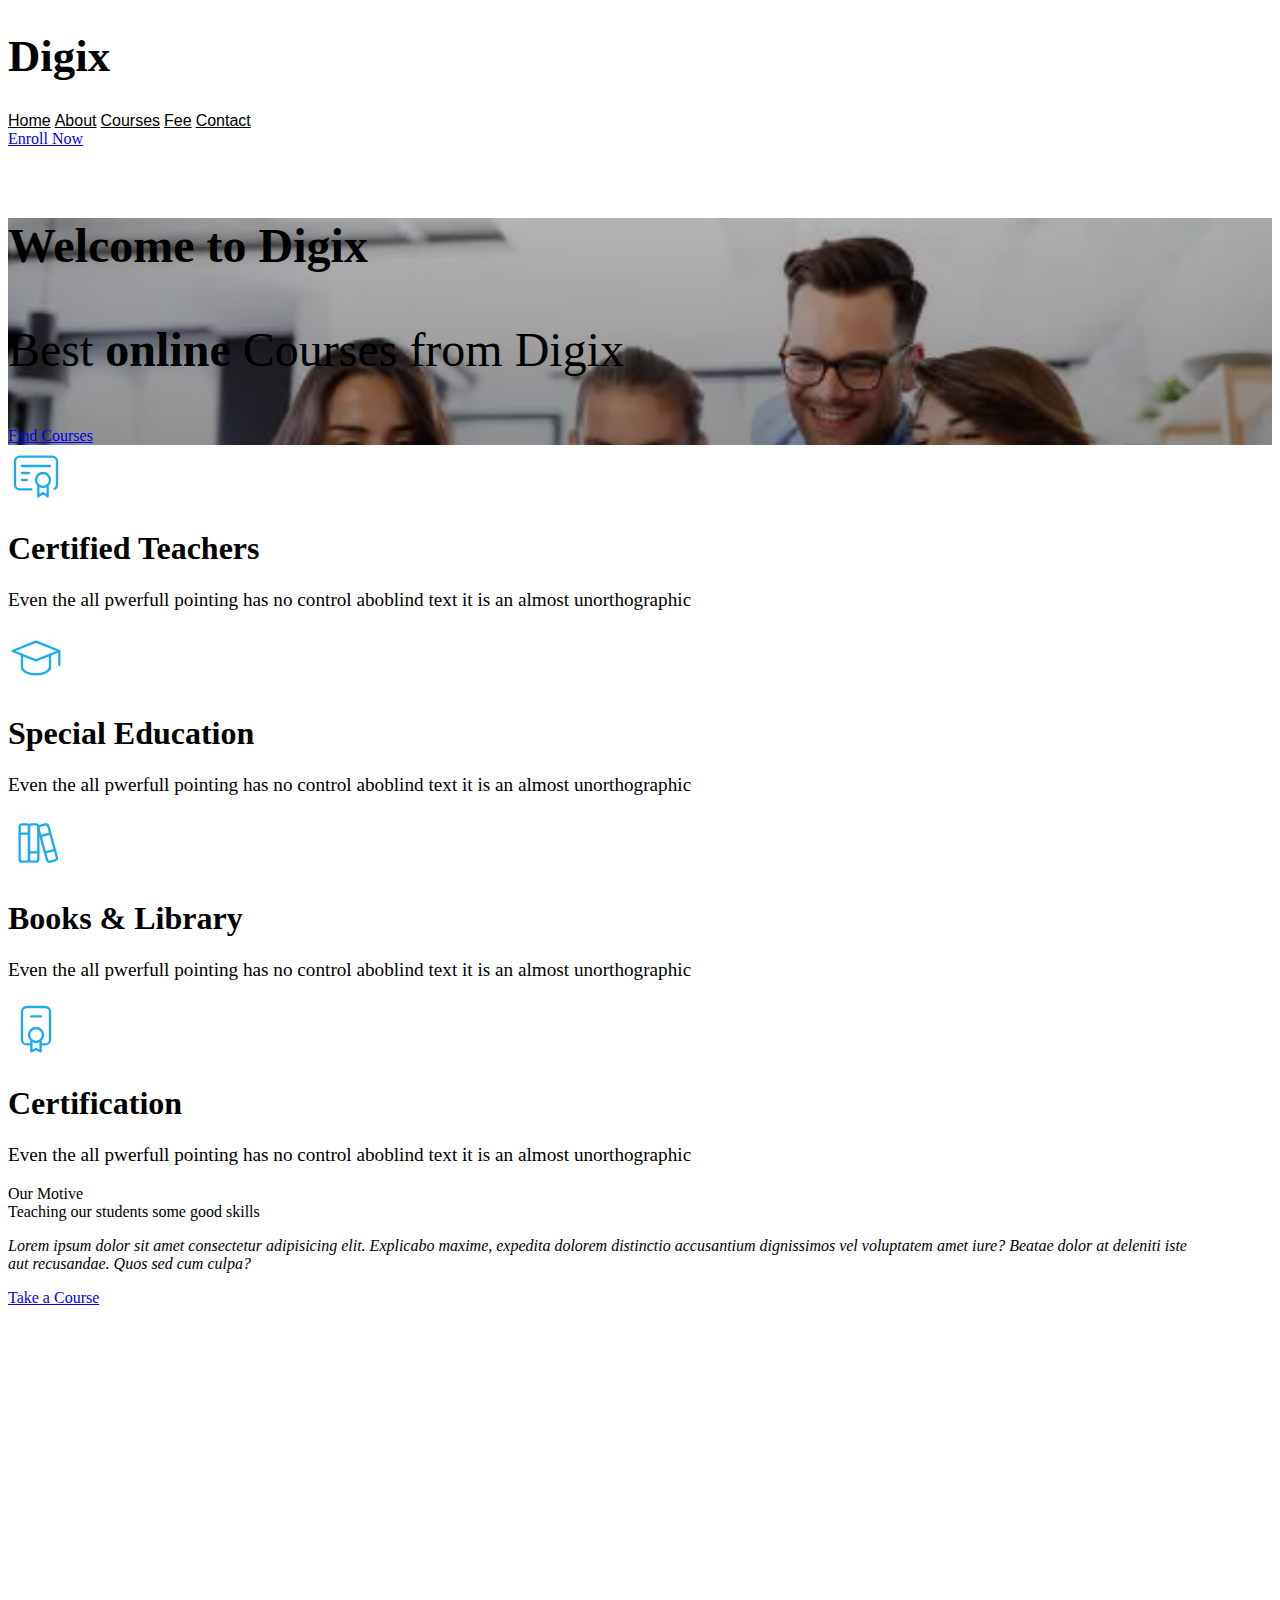
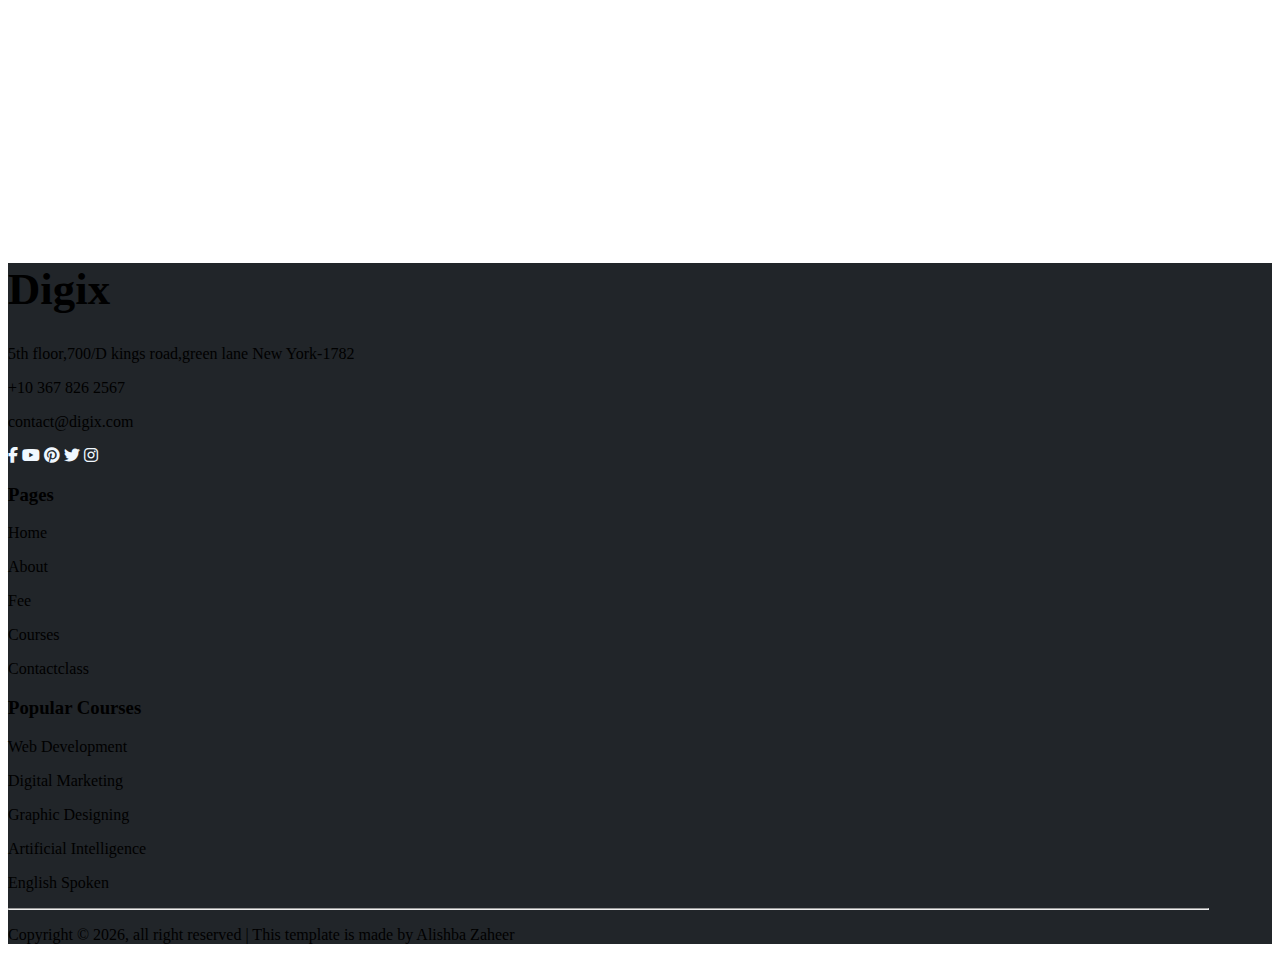
<file: index.html>
<!doctype html>
<html lang="en">
  <head>
    <meta charset="UTF-8" />
    <meta name="viewport" content="width=device-width, initial-scale=1.0" />
    <title>Digix</title>
    <!-- BOOTSTRAP LINK -->
    <link
      href="https://cdn.jsdelivr.net/npm/bootstrap@5.3.8/dist/css/bootstrap.min.css"
      rel="stylesheet"
      integrity="sha384-sRIl4kxILFvY47J16cr9ZwB07vP4J8+LH7qKQnuqkuIAvNWLzeN8tE5YBujZqJLB"
      crossorigin="anonymous"
    />
    <!-- CSS LINK -->
    <link rel="stylesheet" href="home.css" />

    <!-- LOGO ICON LINK -->
    <link
      rel="icon"
      href="https://tse1.mm.bing.net/th?id=OIP.3rFbDUrA9fKDZc_A_POhEgHaHa&amp;pid=Api&amp;P=0&amp;h=220"
    />
    <link
      rel="stylesheet"
      href="https://cdnjs.cloudflare.com/ajax/libs/font-awesome/6.7.2/css/all.min.css"
      integrity="sha512-Evv84Mr4kqVGRNSgIGL/F/aIDqQb7xQ2vcrdIwxfjThSH8CSR7PBEakCr51Ck+w+/U6swU2Im1vVX0SVk9ABhg=="
      crossorigin="anonymous"
      referrerpolicy="no-referrer"
    />
  </head>
  <body>
    <!-- NAVBAR SECTION -->
    <nav class="nav">
      <div
        class="container-fluid d-flex justify-content-center align-items-center bg-light justify-content-evenly position-fixed"
      >
        <div
          class="row d-flex justify-md-content-between justify-content-between align-items-center justify-content-md-between"
        >
          <div
            class="d-flex col-md-3 col-sm-12 justify-content-center align-items-center"
          >
            <h1 class="logo-name mt-3 mb-0">Digix</h1>
          </div>
          <div
            class="col-md-6 d-flex justify-content-center align-items-center mt-3"
          >
            <a class="nav-link fw-bold  p-md-3 p-2 pt-0" href="index.html">Home</a>
            <a class="nav-link fw-bold p-md-4 p-2 pt-0" href="about.html">About</a>
            <a class="nav-link fw-bold p-md-4 p-2 pt-0" href="courses.html">Courses</a>
            <a class="nav-link fw-bold p-md-4 p-2 pt-0" href="fee.html">Fee</a>
            <a class="nav-link fw-bold p-md-4 p-2 pt-0" href="contact.html">Contact</a>
          </div>
          <div class="col-md-2 mt-3 d-md-flex d-none justify-content-lg-center">
            <a href="Enroll.html" class="btn btn-info">Enroll Now</a>
          </div>
        </div>
      </div>
    </nav>
    <!-- END OF NAVBAR SECTION -->

    <!-- HERO SECTION -->
    <section>
      <div
        class="d-flex justify-content-center vh-100 align-items-center hero-sec-bg-img"
      >
        <div
          class="container col-md-10 d-flex justify-content-center flex-column align-items-center"
        >
          <h1 class="text-center text-light welcm">Welcome to Digix</h1>
          <p class="text-center text-light welcm-below">
            Best
            <strong>online</strong>
            Courses from Digix
          </p>
          <a href="courses.html" class="btn btn-info  px-4 fs-5 mt-3">Find Courses</a>
        </div>
      </div>
    </section>
    <!-- END OF HERO SECTION -->

    <!-- CARDS SECTION -->
    <section>
      <div class="container-fluid d-flex p-0 vw-100">
        <div class="row vw-100">
          <div
            class="col-lg-3 col-md-6 bg-info d-flex justify-content-center p-4 lh-1.4"
          >
            <div
              class="container my-3 d-flex justify-content-center flex-column align-items-center"
            >
           
              <div
                class="icons d-flex justify-content-center align-items-center my-2 bg-light"
              >
                <svg
                  xmlns="http://www.w3.org/2000/svg"
                  class="icon icon-tabler icon-tabler-certificate icon1"
                  width="56"
                  height="56"
                  viewBox="0 0 24 24"
                  stroke-width="1"
                  stroke="#1eaaf1"
                  fill="none"
                  stroke-linecap="round"
                  stroke-linejoin="round"
                >
                  <path stroke="none" d="M0 0h24v24H0z" fill="none"></path>
                  <path d="M15 15m-3 0a3 3 0 1 0 6 0a3 3 0 1 0 -6 0"></path>
                  <path d="M13 17.5v4.5l2 -1.5l2 1.5v-4.5"></path>
                  <path
                    d="M10 19h-5a2 2 0 0 1 -2 -2v-10c0 -1.1 .9 -2 2 -2h14a2 2 0 0 1 2 2v10a2 2 0 0 1 -1 1.73"
                  ></path>
                  <path d="M6 9l12 0"></path>
                  <path d="M6 12l3 0"></path>
                  <path d="M6 15l2 0"></path>
                </svg>
              </div>
              <h1 class="text-center text-light certified mt-3">
                Certified Teachers
              </h1>
              <p class="text-center text-light para">
                Even the all pwerfull pointing has no control aboblind text it
                is an almost unorthographic
              </p>
            </div>
          </div>
          <div
            class="col-lg-3 col-md-6 bg-danger d-flex justify-content-center p-4 lh-1.4"
          >
            <div
              class="container my-3 d-flex justify-content-center flex-column align-items-center"
            >
              <div
                class="icons d-flex justify-content-center align-items-center my-2 bg-light"
              >
                <svg
                  xmlns="http://www.w3.org/2000/svg"
                  class="icon icon-tabler icon-tabler-school icon2"
                  width="56"
                  height="56"
                  viewBox="0 0 24 24"
                  stroke-width="1"
                  stroke="#1eaaf1"
                  fill="none"
                  stroke-linecap="round"
                  stroke-linejoin="round"
                >
                  <path stroke="none" d="M0 0h24v24H0z" fill="none"></path>
                  <path d="M22 9l-10 -4l-10 4l10 4l10 -4v6"></path>
                  <path d="M6 10.6v5.4a6 3 0 0 0 12 0v-5.4"></path>
                </svg>
              </div>
              <h1 class="text-center text-light certified mt-3">
                Special Education
              </h1>
              <p class="text-center text-light para">
                Even the all pwerfull pointing has no control aboblind text it
                is an almost unorthographic
              </p>
            </div>
          </div>
          <div
            class="col-lg-3 col-md-6 bg-warning d-flex justify-content-center p-4 lh-1.4"
          >
            <div
              class="container my-3 d-flex justify-content-center flex-column align-items-center"
            >
              <div
                class="icons d-flex justify-content-center align-items-center my-2 bg-light"
              >
                <svg
                  xmlns="http://www.w3.org/2000/svg"
                  class="icon icon-tabler icon-tabler-books icon3"
                  width="56"
                  height="56"
                  viewBox="0 0 24 24"
                  stroke-width="1"
                  stroke="#1eaaf1"
                  fill="none"
                  stroke-linecap="round"
                  stroke-linejoin="round"
                >
                  <path stroke="none" d="M0 0h24v24H0z" fill="none"></path>
                  <path
                    d="M5 4m0 1a1 1 0 0 1 1 -1h2a1 1 0 0 1 1 1v14a1 1 0 0 1 -1 1h-2a1 1 0 0 1 -1 -1z"
                  ></path>
                  <path
                    d="M9 4m0 1a1 1 0 0 1 1 -1h2a1 1 0 0 1 1 1v14a1 1 0 0 1 -1 1h-2a1 1 0 0 1 -1 -1z"
                  ></path>
                  <path d="M5 8h4"></path>
                  <path d="M9 16h4"></path>
                  <path
                    d="M13.803 4.56l2.184 -.53c.562 -.135 1.133 .19 1.282 .732l3.695 13.418a1.02 1.02 0 0 1 -.634 1.219l-.133 .041l-2.184 .53c-.562 .135 -1.133 -.19 -1.282 -.732l-3.695 -13.418a1.02 1.02 0 0 1 .634 -1.219l.133 -.041z"
                  ></path>
                  <path d="M14 9l4 -1"></path>
                  <path d="M16 16l3.923 -.98"></path>
                </svg>
              </div>
              <h1 class="text-center text-light certified mt-3">
                Books & Library
              </h1>
              <p class="text-center text-light para">
                Even the all pwerfull pointing has no control aboblind text it
                is an almost unorthographic
              </p>
            </div>
          </div>
          <div
            class="col-lg-3 col-md-6 bg-success d-flex justify-content-center p-4 lh-1.4"
          >
            <div
              class="container my-3 d-flex justify-content-center flex-column align-items-center"
            >
              <div
                class="icons d-flex justify-content-center align-items-center my-2 bg-light"
              >
                <svg
                  xmlns="http://www.w3.org/2000/svg"
                  class="icon icon-tabler icon-tabler-certificate-2 icon4"
                  width="56"
                  height="56"
                  viewBox="0 0 24 24"
                  stroke-width="1"
                  stroke="#1eaaf1"
                  fill="none"
                  stroke-linecap="round"
                  stroke-linejoin="round"
                >
                  <path stroke="none" d="M0 0h24v24H0z" fill="none"></path>
                  <path d="M12 15m-3 0a3 3 0 1 0 6 0a3 3 0 1 0 -6 0"></path>
                  <path d="M10 7h4"></path>
                  <path d="M10 18v4l2 -1l2 1v-4"></path>
                  <path
                    d="M10 19h-2a2 2 0 0 1 -2 -2v-12a2 2 0 0 1 2 -2h8a2 2 0 0 1 2 2v12a2 2 0 0 1 -2 2h-2"
                  ></path>
                </svg>
              </div>
              <h1 class="text-center text-light certified mt-3">
                Certification
              </h1>
              <p class="text-center text-light para">
                Even the all pwerfull pointing has no control aboblind text it
                is an almost unorthographic
              </p>
            </div>
          </div>
        </div>
      </div>
    </section>
    <!-- END OF CARDS SECTION -->

    <!-- MOTIVE SECTION -->
    <section>
      <div
        class="container-fluid d-flex align-items-center flex-column mt-5 pt-5"
      ></div>
      <div class="row">
        <div class="col-12">
          <div class="display-5 fw-normal text-center motive text-info">Our Motive</div>
        </div>
      </div>
      <div class="row">
        <div class="col-12">
          <div
            class="container-fluid col-12 align-items-center d-flex mb-3 mt-2 motive-bg-img"
          >
            <div class="container col-12 col-md-8">
              <div class="display-5 text-start text-light">
                Teaching our students some good skills
              </div>
              <p class="text-start text-light ptag mt-3">
                Lorem ipsum dolor sit amet consectetur adipisicing elit.
                Explicabo maxime, expedita dolorem distinctio accusantium
                dignissimos vel voluptatem amet iure? Beatae dolor at deleniti
                iste aut recusandae. Quos sed cum culpa?
              </p>
              <a href="courses.html" class="btn btn-info px-4 fs-5 mt-3">Take a Course</a>
            </div>
          </div>
        </div>
      </div>
    </section>
    <!-- END OF MOTIVE SECTION -->

    <!-- FOOTER SECTION -->
    <footer>
      <div class="container-fluid d-flex pt- sm-4 mt-sm-4 footer-container">
        <div class="container">
          <div
            class="row d-flex justify-content-md-around justify-content-between pt-4"
          >
            <div class="col-md-4 col-6 d-flex flex-column lh-1.2">
              <div class="logo">
                <h1 class="logo-name text-light text-start pt-sm-4 pb-sm-3">Digix</h1>
              </div>
              <p class="text-light font">
                5th floor,700/D kings road,green lane New York-1782
              </p>
              <p class="text-light">+10 367 826 2567</p>
              <p class="text-light">contact@digix.com</p>
              <div class="sm-icons">
                <i class="fa-brands fa-facebook-f text-light"></i>
                <i class="fa-brands fa-youtube text-light"></i>
                <i class="fa-brands fa-pinterest text-light"></i>
                <i class="fa-brands fa-twitter text-light"></i>
                <i class="fa-brands fa-instagram text-light"></i>
              </div>
            </div>
            <div class="col-md-4 col-6 d-flex flex-column">
              <h3 class="text-light pt-sm-5 pt-2">Pages</h3>
              <p class="text-light">Home</p>
              <p class="text-light">About</p>
              <p class="text-light">Fee</p>
              <p class="text-light">Courses</p>
              <p class="text-light">Contactclass</p>
            </div>
            <div class="col-md-4 col-6 d-md-flex d-none flex-column">
              <h3 class="text-light pt-5">Popular Courses</h3>
              <p class="text-light">Web Development</p>
              <p class="text-light">Digital Marketing</p>
              <p class="text-light">Graphic Designing</p>
              <p class="text-light">Artificial Intelligence</p>
              <p class="text-light">English Spoken</p>
            </div>
            <hr class="text-light mt-3 mb-1" />
          </div>
          <p class="text-center  mt-md-3 footer-text text-light">
            Copyright © 2026, all right reserved | This template is made by
            Alishba Zaheer
          </p>
        </div>
      </div>
    </footer>
  </body>
</html>
</file>
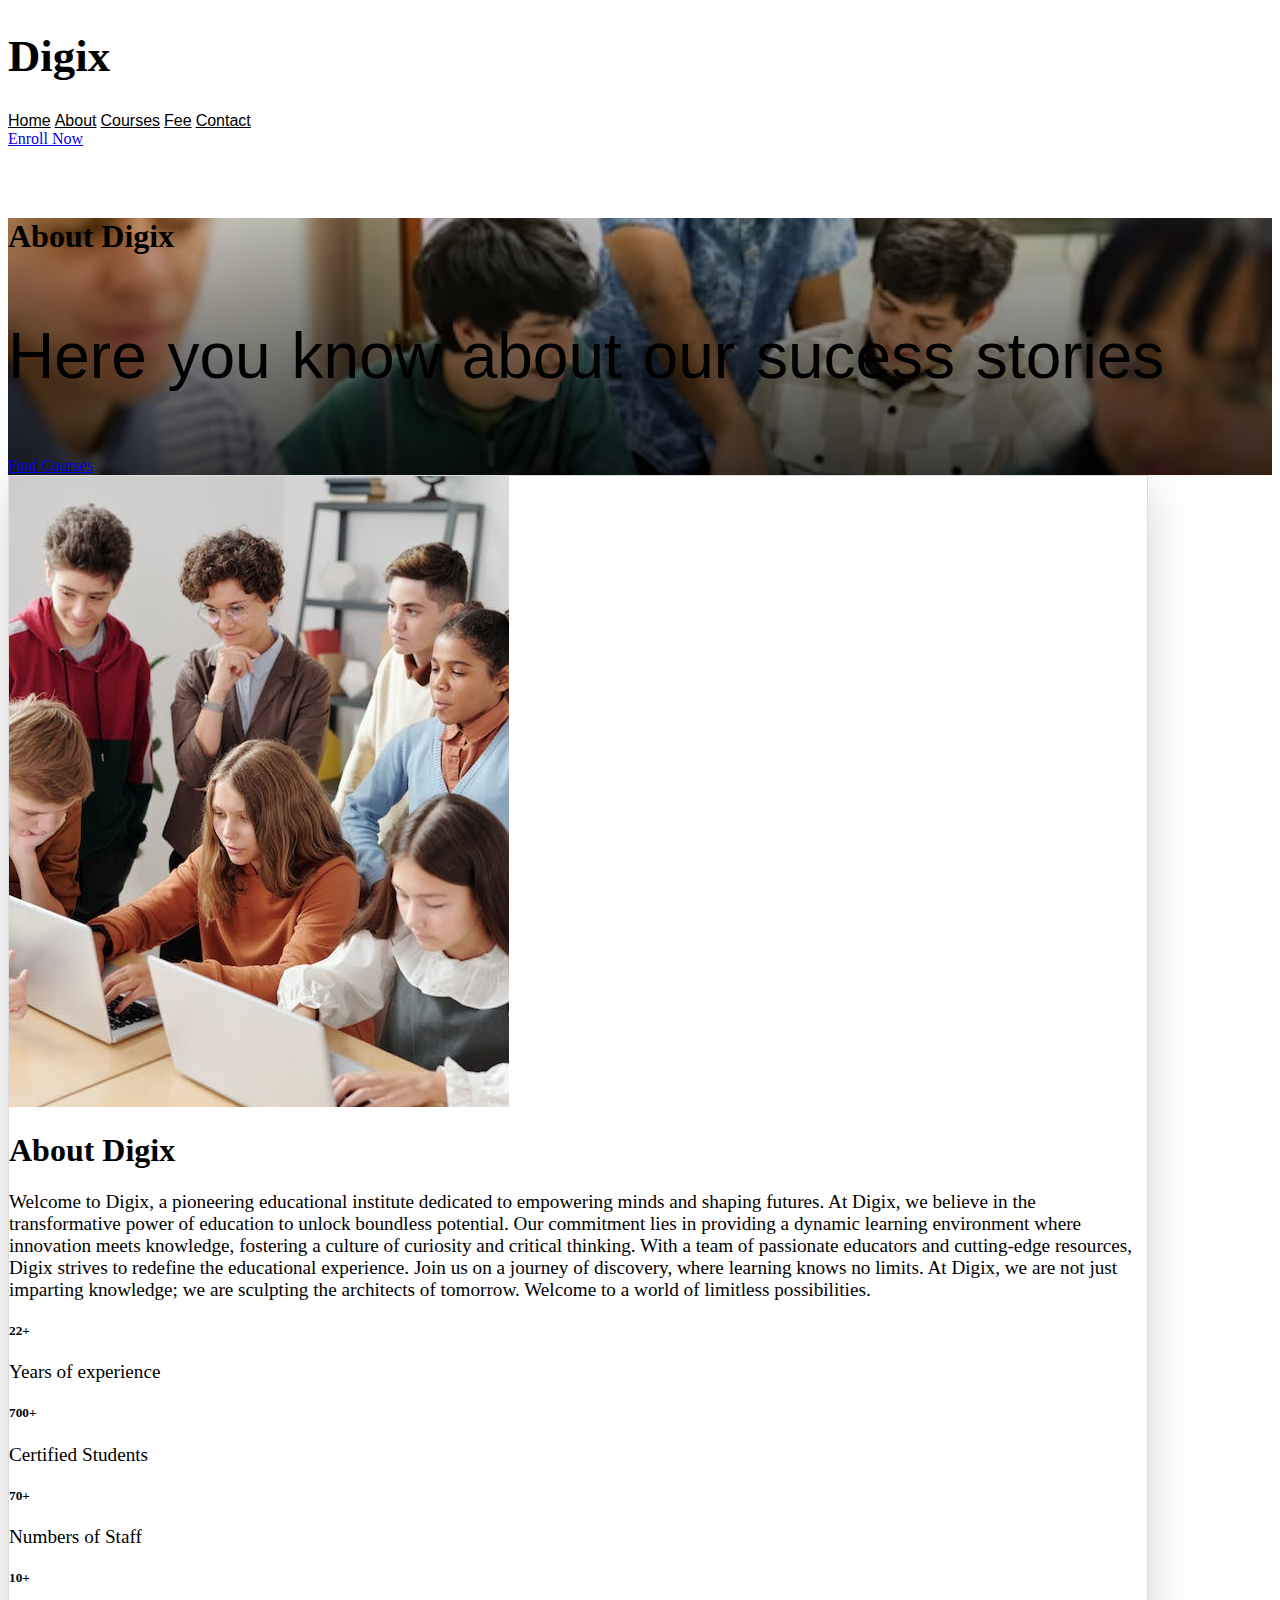
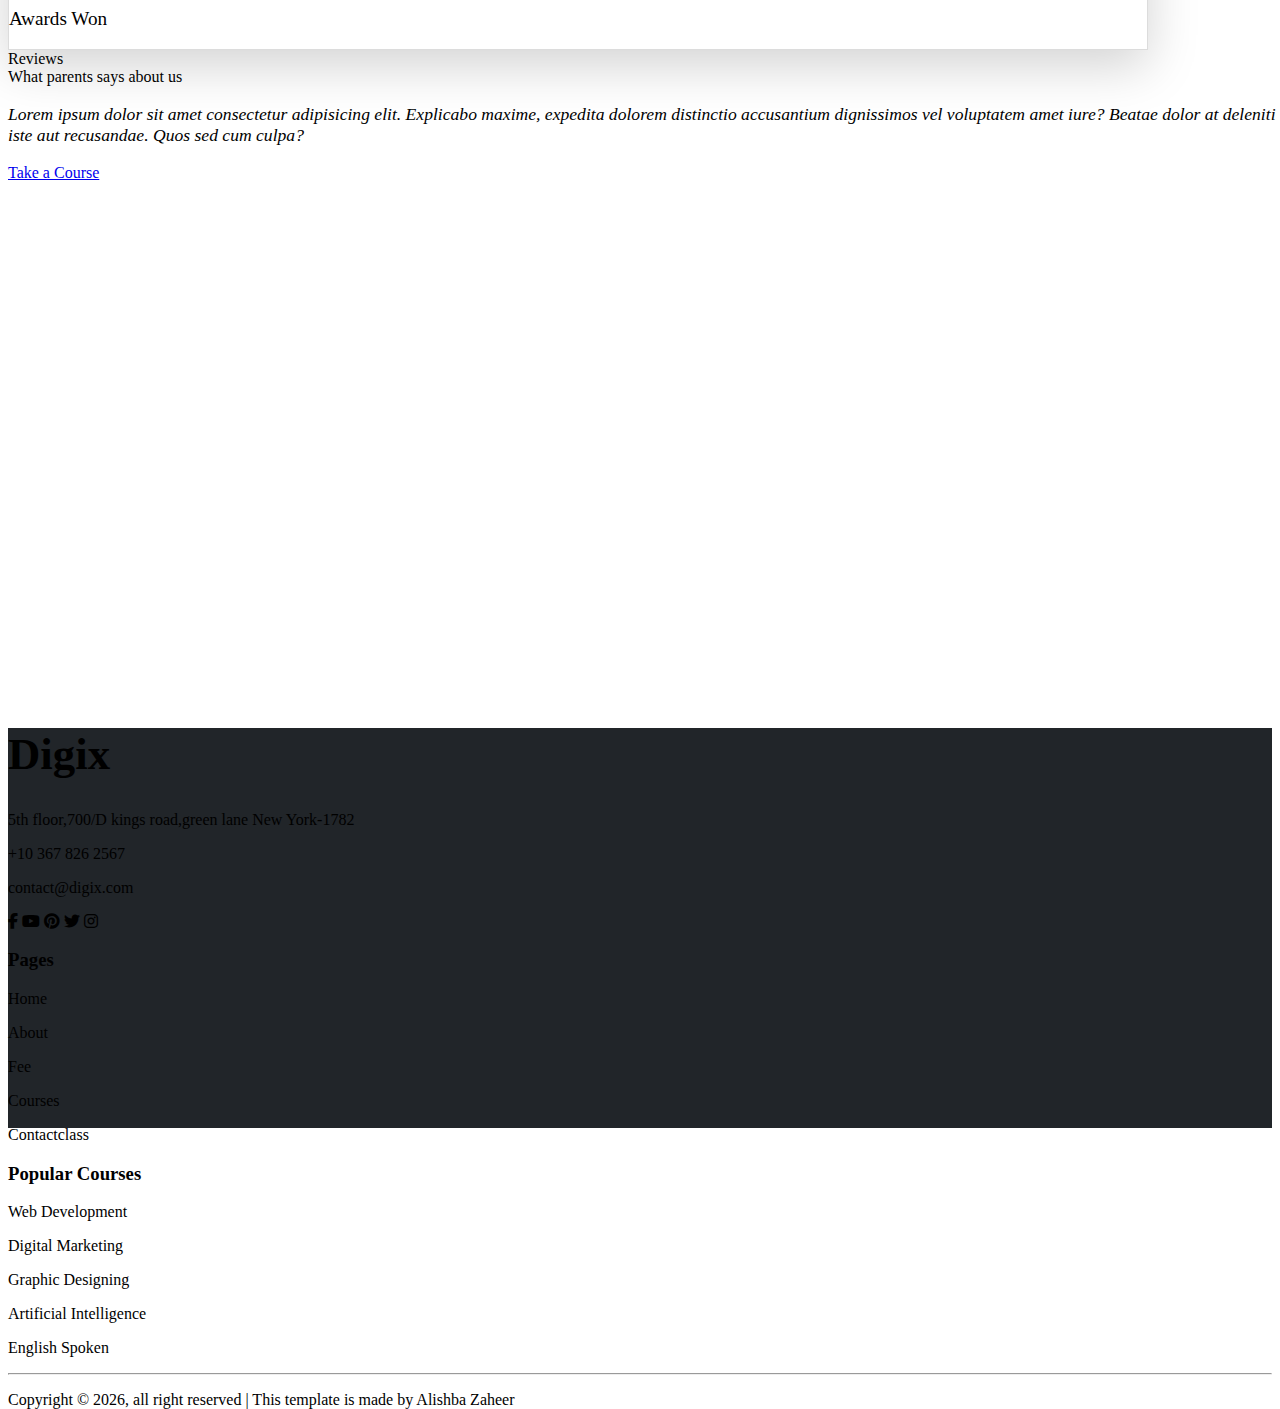
<file: about.html>
<!doctype html>
<html lang="en">
  <head>
    <meta charset="UTF-8" />
    <meta name="viewport" content="width=device-width, initial-scale=1.0" />
    <title>Digix</title>
    <!-- BOOTSTRAP LINK -->
    <link
      href="https://cdn.jsdelivr.net/npm/bootstrap@5.3.8/dist/css/bootstrap.min.css"
      rel="stylesheet"
      integrity="sha384-sRIl4kxILFvY47J16cr9ZwB07vP4J8+LH7qKQnuqkuIAvNWLzeN8tE5YBujZqJLB"
      crossorigin="anonymous"
    />
    <!-- CSS LINK -->
    <link rel="stylesheet" href="about.css" />

    <!-- LOGO ICON LINK -->
    <link
      rel="icon"
      href="https://tse1.mm.bing.net/th?id=OIP.3rFbDUrA9fKDZc_A_POhEgHaHa&amp;pid=Api&amp;P=0&amp;h=220"
    />
    <link
      rel="stylesheet"
      href="https://cdnjs.cloudflare.com/ajax/libs/font-awesome/6.7.2/css/all.min.css"
      integrity="sha512-Evv84Mr4kqVGRNSgIGL/F/aIDqQb7xQ2vcrdIwxfjThSH8CSR7PBEakCr51Ck+w+/U6swU2Im1vVX0SVk9ABhg=="
      crossorigin="anonymous"
      referrerpolicy="no-referrer"
    />
  </head>
  <body>
    <!-- NAVBAR SECTION -->
    <nav class="nav">
      <div
        class="container-fluid d-flex justify-content-center align-items-center bg-light justify-content-evenly position-fixed"
      >
        <div
          class="row d-flex justify-md-content-between justify-content-between align-items-center justify-content-md-between"
        >
          <div
            class="d-flex col-md-3 col-sm-12 justify-content-center align-items-center"
          >
            <h1 class="logo-name mt-3 mb-0">Digix</h1>
          </div>
          <div
            class="col-md-6 d-flex justify-content-center align-items-center mt-3"
          >
            <a class="nav-link fw-bold p-md-3 p-2 pt-1" href="index.html">Home</a>
            <a class="nav-link fw-bold p-md-4 p-2 pt-1" href="about.html">About</a>
            <a class="nav-link fw-bold p-md-4 p-2 pt-1" href="courses.html">Courses</a>
            <a class="nav-link fw-bold p-md-4 p-2 pt-1" href="fee.html">Fee</a>
            <a class="nav-link fw-bold p-md-4 p-2 pt-1" href="contact.html">Contact</a>
          </div>
          <div class="col-md-2 mt-3 d-md-flex d-none justify-content-lg-center">
            <a href="Enroll.html" class="btn btn-info">Enroll Now</a>
          </div>
        </div>
      </div>
    </nav>
    <!-- END OF NAVBAR SECTION -->

    <!-- HERO SECTION -->
    <section>
      <div
        class="d-flex justify-content-center vh-100 align-items-center hero-sec-bg-img"
      >
        <div
          class="container col-md-10 d-flex justify-content-center flex-column align-items-center"
        >
          <h1 class="text-center text-light font">About Digix</h1>
          <p class="text-center text-light display">
            Here you know about our sucess stories
          </p>
          <a href="courses.html" class="btn btn-info px-4 fs-5 mt-3">Find Courses</a>
        </div>
      </div>
    </section>
    <!-- END OF HERO SECTION -->

    <!-- ABOUT DIGIX -->
    <section>
      <div
        class="container-fluid d-flex justify-content-center align-items-center mt-5 mb-3 "
      >
        <div class="container d-flex justify-content-md-between align-items-center border ">
       <!-- <div class="row d-flex justify-content-center align-items-center"> -->
      
              <div class="row p-o justify-content-center ">
              <div class="col-md-4 d-md-flex d-none  p-0">
                <img class="img-fluid ps-0 " src="group.d0cf71e669c564ab2121.jpeg" alt="" />
              </div>
              <div class="col-md-8 col-12 d-flex  w-sm-100">
                <div class=" ms-3">
                  <h1 class="mt-3 mb-2 text-info">About Digix</h1>
                  <p class="text ">
                    Welcome to Digix, a pioneering educational institute
                    dedicated to empowering minds and shaping futures. At Digix,
                    we believe in the transformative power of education to
                    unlock boundless potential. Our commitment lies in providing
                    a dynamic learning environment where innovation meets
                    knowledge, fostering a culture of curiosity and critical
                    thinking. With a team of passionate educators and
                    cutting-edge resources, Digix strives to redefine the
                    educational experience. Join us on a journey of discovery,
                    where learning knows no limits. At Digix, we are not just
                    imparting knowledge; we are sculpting the architects of
                    tomorrow. Welcome to a world of limitless possibilities.
                  </p>
                  <div class="container mx-4 my-4">
                    <div class="row ">
                      <div class="col-6 d-flex flex-column justify-content-center align-items-center">
                        <div class="d-flex flex-column justify-content-center align-items-center">
                          <h5 class="display-5 fw-bold text-info mb-0">22+</h5>
                          <p class="text">Years of experience</p>
            </div>
  <div class="d-flex flex-column justify-content-center align-items-center">
                          <h5 class="display-5 fw-bold text-info mb-0">700+</h5>
                          <p class="text">Certified Students</p>
            </div>

                  
                      </div>
                            <div class="col-6 d-flex flex-column  align-items-center">
                        <div class="d-flex flex-column align-items-center">
                          <h5 class="display-5 fw-bold text-info mb-0">70+</h5>
                          <p class="text">Numbers of Staff</p>
            </div>
  <div class="d-flex flex-column justify-content-center align-items-center">
                          <h5 class="display-5 fw-bold text-info mb-0">10+</h5>
                          <p class="text">Awards Won</p>
                           </div>
                      </div>
                    </div>
                  </div>
                  </div>
                </div>
              </div>
            </div>
          </div>
  

    </section>
      <!-- REVIEWS SECTION -->
    <section>
      <div
        class="container-fluid d-flex align-items-center flex-column mt-5 pt-5"
      ></div>
      <div class="row">
        <div class="col-12">
          <div class="display-5 fw-normal text-center motive text-info">Reviews</div>
        </div>
      </div>
      <div class="row container-fluid w-100 px-0 mx-0 ">
        <div class="col-12 px-0">
          <div
            class="container-fluid col-12 align-items-center d-flex mb-3 mt-2 motive-bg-img mx-0"
          >
            <div class="container col-12 col-md-8">
              <div class=" text-start text-light parent-say">
               What parents says about us
              </div>
              <p class="text-start text-light ptag mt-3">
                Lorem ipsum dolor sit amet consectetur adipisicing elit.
                Explicabo maxime, expedita dolorem distinctio accusantium
                dignissimos vel voluptatem amet iure? Beatae dolor at deleniti
                iste aut recusandae. Quos sed cum culpa?
              </p>
              <a href="courses.html" class="btn btn-info px-md-4 px-2 fs-5 mt-md-3">Take a Course</a>
            </div>
          </div>
        </div>
      </div>
    </section>
    <!-- END OF REVIEWS SECTION -->

    <!-- FOOTER SECTION -->
    <footer>
      <div class="container-fluid d-flex pt- sm-4 mt-sm-4 footer-container">
        <div class="container">
          <div
            class="row d-flex justify-content-md-around justify-content-between pt-4"
          >
            <div class="col-md-4 col-6 d-flex flex-column lh-1.2">
              <div class="logo">
                <h1 class="logo-name text-light text-start pt-sm-3 pb-sm-3 mt-md-0 mt-3">Digix</h1>
              </div>
              <p class="text-light font-footer mb-2">
                5th floor,700/D kings road,green lane New York-1782
              </p>
              <p class="text-light font-footer mb-2">+10 367 826 2567</p>
              <p class="text-light font-footer">contact@digix.com</p>
              <div class="sm-icons">
                <i class="fa-brands fa-facebook-f text-light"></i>
                <i class="fa-brands fa-youtube text-light"></i>
                <i class="fa-brands fa-pinterest text-light"></i>
                <i class="fa-brands fa-twitter text-light"></i>
                <i class="fa-brands fa-instagram text-light"></i>
              </div>
            </div>
            <div class="col-md-4 col-6 d-flex flex-column">
              <h3 class="text-light pt-sm-4 pt-4 ps-3">Pages</h3>
              <p class="text-light ps-3 font-footer">Home</p>
              <p class="text-light ps-3 font-footer">About</p>
              <p class="text-light ps-3 font-footer">Fee</p>
              <p class="text-light ps-3 font-footer">Courses</p>
              <p class="text-light ps-3 font-footer">Contactclass</p>
            </div>
            <div class="col-md-4 col-6 d-md-flex d-none flex-column">
              <h3 class="text-light pt-5">Popular Courses</h3>
              <p class="text-light">Web Development</p>
              <p class="text-light">Digital Marketing</p>
              <p class="text-light">Graphic Designing</p>
              <p class="text-light">Artificial Intelligence</p>
              <p class="text-light">English Spoken</p>
            </div>
            <hr class="text-light mt-3 mb-1" />
          </div>
          <p class="text-center  mt-md-3 footer-text text-light font-footer ">
            Copyright © 2026, all right reserved | This template is made by
            Alishba Zaheer
          </p>
        </div>
      </div>
    </footer>
  </body>
</html>
  </body>
</html>
</file>
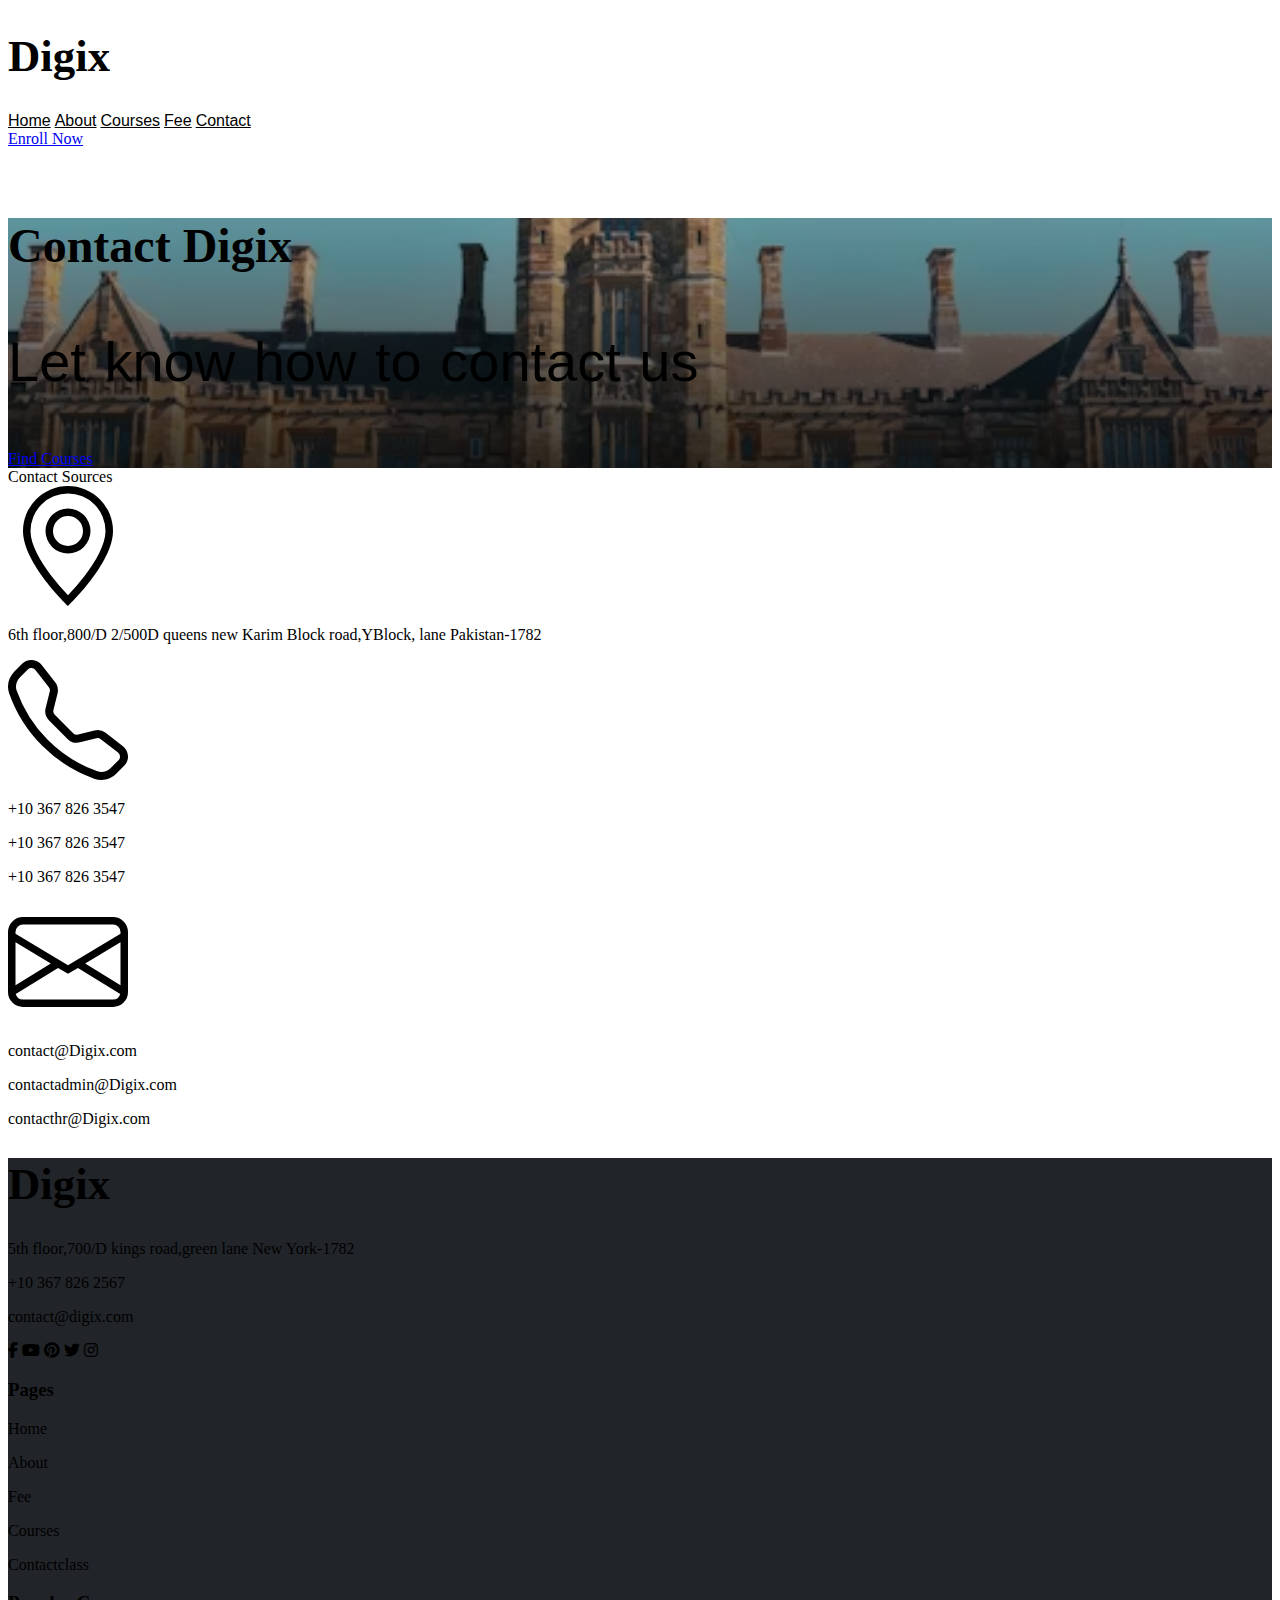
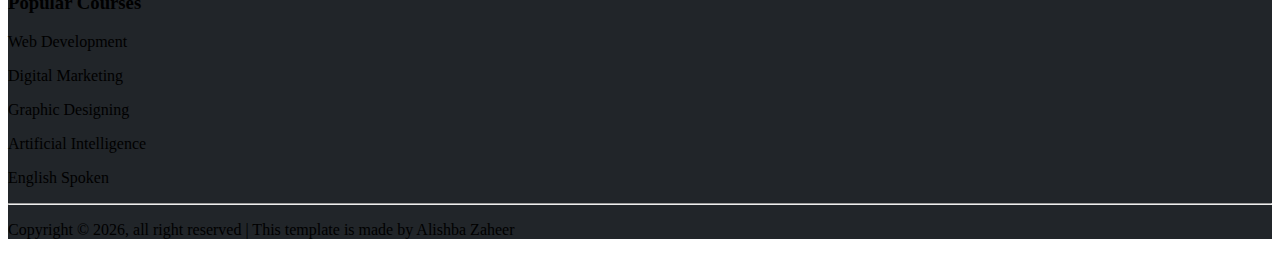
<file: contact.html>
<!doctype html>
<html lang="en">
  <head>
    <meta charset="UTF-8" />
    <meta name="viewport" content="width=device-width, initial-scale=1.0" />
    <title>Digix</title>
    <!-- BOOTSTRAP LINK -->
    <link
      href="https://cdn.jsdelivr.net/npm/bootstrap@5.3.8/dist/css/bootstrap.min.css"
      rel="stylesheet"
      integrity="sha384-sRIl4kxILFvY47J16cr9ZwB07vP4J8+LH7qKQnuqkuIAvNWLzeN8tE5YBujZqJLB"
      crossorigin="anonymous"
    />
    <!-- CSS LINK -->
    <link rel="stylesheet" href="contact.css" />

    <!-- LOGO ICON LINK -->
    <link
      rel="icon"
      href="https://tse1.mm.bing.net/th?id=OIP.3rFbDUrA9fKDZc_A_POhEgHaHa&amp;pid=Api&amp;P=0&amp;h=220"
    />
    <link
      rel="stylesheet"
      href="https://cdnjs.cloudflare.com/ajax/libs/font-awesome/6.7.2/css/all.min.css"
      integrity="sha512-Evv84Mr4kqVGRNSgIGL/F/aIDqQb7xQ2vcrdIwxfjThSH8CSR7PBEakCr51Ck+w+/U6swU2Im1vVX0SVk9ABhg=="
      crossorigin="anonymous"
      referrerpolicy="no-referrer"
    />
  </head>
  <body>
    <!-- NAVBAR SECTION -->
    <nav class="nav">
      <div
        class="container-fluid d-flex justify-content-center align-items-center bg-light justify-content-evenly position-fixed"
      >
        <div
          class="row d-flex justify-md-content-between justify-content-between align-items-center justify-content-md-between"
        >
          <div
            class="d-flex col-md-3 col-sm-12 justify-content-center align-items-center"
          >
            <h1 class="logo-name mt-3 mb-0">Digix</h1>
          </div>
          <div
            class="col-md-6 d-flex justify-content-center align-items-center mt-3"
          >
            <a class="nav-link fw-bold p-md-3 p-2 pt-0" href="index.html">Home</a>
            <a class="nav-link fw-bold p-md-4 p-2 pt-0" href="about.html">About</a>
            <a class="nav-link fw-bold p-md-4 p-2 pt-0" href="courses.html">Courses</a>
            <a class="nav-link fw-bold p-md-4 p-2 pt-0" href="fee.html">Fee</a>
            <a class="nav-link fw-bold p-md-4 p-2 pt-0" href="contact.html">Contact</a>
          </div>
          <div class="col-md-2 mt-3 d-md-flex d-none justify-content-lg-center">
            <a href="Enroll.html" class="btn btn-info">Enroll Now</a>
          </div>
        </div>
      </div>
    </nav>
    <!-- END OF NAVBAR SECTION -->

    <!-- HERO SECTION -->
    <section>
      <div
        class="d-flex justify-content-center vh-100 align-items-center hero-sec-bg-img"
      >
        <div
          class="container col-md-10 d-flex justify-content-center flex-column align-items-center"
        >
          <h1 class="text-center text-light font">Contact Digix</h1>
          <p class="text-center text-light display">
            Let know how to contact us
          </p>
          <a href="courses.html" class="btn btn-info px-4 fs-5 mt-3"
            >Find Courses</a
          >
        </div>
      </div>
    </section>
    <!-- END OF HERO SECTION -->
    <section>
      <div
        class="container-fluid d-flex align-items-center justify-content-center flex-column mt-5 pt-5 p-0"
      >
        <div class="row justify-content-center">
          <div class="col-12">
            <div class="display-5 fw-normal text-center motive text-info mb-4">
              Contact Sources
            </div>
          </div>
        </div>
        <div class="container my-3 p-0">
          <div class="row">
            <div
              class="col-lg-4 col-md-6 d-flex justify-content-center p-sm-4 pe-0 lh-1.4"
            >
              <div
                class="container my-3 d-flex justify-content-center flex-column align-items-center"
              >
                <div
                  class="row d-flex justify-content-center align-items-centermy-4"
                >
                  <div
                    class="icons d-flex justify-content-center align-items-center my-2 text-info"
                  >
                    <svg
                      class="text-primary"
                      xmlns="http://www.w3.org/2000/svg"
                      width="120"
                      height="120"
                      fill="currentColor"
                      viewBox="0 0 16 16"
                    >
                      <path
                        d="M12.166 8.94c-.524 1.062-1.234 2.12-1.96 3.07A32 32 0 0 1 8 14.58a32 32 0 0 1-2.206-2.57c-.726-.95-1.436-2.008-1.96-3.07C3.304 7.867 3 6.862 3 6a5 5 0 0 1 10 0c0 .862-.305 1.867-.834 2.94M8 16s6-5.686 6-10A6 6 0 0 0 2 6c0 4.314 6 10 6 10"
                      ></path>
                      <path
                        d="M8 8a2 2 0 1 1 0-4 2 2 0 0 1 0 4m0 1a3 3 0 1 0 0-6 3 3 0 0 0 0 6"
                      ></path>
                    </svg>
                  </div>
                  <p class="text-center">
                    6th floor,800/D 2/500D queens new Karim Block road,YBlock,
                    lane Pakistan-1782
                  </p>
                </div>
              </div>
            </div>
            <div
              class="col-lg-4 col-md-6 d-flex justify-content-center p-sm-4 lh-1.4"
            >
              <div
                class="container my-3 d-flex justify-content-center flex-column align-items-center"
              >
                <div
                  class="row d-flex justify-content-center align-items-centermy-4"
                >
                  <div
                    class="icons d-flex justify-content-center align-items-center my-2 text-info"
                  >
                    <svg
                      class="text-primary"
                      xmlns="http://www.w3.org/2000/svg"
                      width="120"
                      height="120"
                      fill="currentColor"
                      viewBox="0 0 16 16"
                    >
                      <path
                        d="M3.654 1.328a.678.678 0 0 0-1.015-.063L1.605 2.3c-.483.484-.661 1.169-.45 1.77a17.6 17.6 0 0 0 4.168 6.608 17.6 17.6 0 0 0 6.608 4.168c.601.211 1.286.033 1.77-.45l1.034-1.034a.678.678 0 0 0-.063-1.015l-2.307-1.794a.68.68 0 0 0-.58-.122l-2.19.547a1.75 1.75 0 0 1-1.657-.459L5.482 8.062a1.75 1.75 0 0 1-.46-1.657l.548-2.19a.68.68 0 0 0-.122-.58zM1.884.511a1.745 1.745 0 0 1 2.612.163L6.29 2.98c.329.423.445.974.315 1.494l-.547 2.19a.68.68 0 0 0 .178.643l2.457 2.457a.68.68 0 0 0 .644.178l2.189-.547a1.75 1.75 0 0 1 1.494.315l2.306 1.794c.829.645.905 1.87.163 2.611l-1.034 1.034c-.74.74-1.846 1.065-2.877.702a18.6 18.6 0 0 1-7.01-4.42 18.6 18.6 0 0 1-4.42-7.009c-.362-1.03-.037-2.137.703-2.877z"
                      ></path>
                    </svg>
                  </div>
                  <p class="text-center mb-2">+10 367 826 3547</p>
                  <p class="text-center mb-2">+10 367 826 3547</p>
                  <p class="text-center">+10 367 826 3547</p>
                </div>
              </div>
            </div>
            <div
              class="col-lg-4 col-md-6 d-flex justify-content-center align-items-center p-sm-4 lh-1.4"
            >
              <div
                class="container my-3 d-flex justify-content-center flex-column align-items-center"
              >
                <div
                  class="row d-flex justify-content-center align-items-centermy-4"
                >
                  <div
                    class="icons d-flex justify-content-center align-items-center my-2 text-info"
                  >
                    <svg
                      class="text-primary"
                      xmlns="http://www.w3.org/2000/svg"
                      width="120"
                      height="120"
                      fill="currentColor"
                      viewBox="0 0 16 16"
                    >
                      <path
                        d="M0 4a2 2 0 0 1 2-2h12a2 2 0 0 1 2 2v8a2 2 0 0 1-2 2H2a2 2 0 0 1-2-2zm2-1a1 1 0 0 0-1 1v.217l7 4.2 7-4.2V4a1 1 0 0 0-1-1zm13 2.383-4.708 2.825L15 11.105zm-.034 6.876-5.64-3.471L8 9.583l-1.326-.795-5.64 3.47A1 1 0 0 0 2 13h12a1 1 0 0 0 .966-.741M1 11.105l4.708-2.897L1 5.383z"
                      ></path>
                    </svg>
                  </div>
                  <p class="text-center mb-2 mt-0 ">contact@Digix.com</p>
                  <p class="text-center mb-2 ">contactadmin@Digix.com</p>
                  <p class="text-center ">contacthr@Digix.com</p>
                </div>
              </div>
            </div>
          </div>
        </div>
      </div>
    </section>
    <!-- FOOTER SECTION -->
    <footer>
      <div class="container-fluid d-flex pt- sm-4 mt-sm-4 footer-container">
        <div class="container">
          <div
            class="row d-flex justify-content-md-around justify-content-between pt-4"
          >
            <div class="col-md-4 col-6 d-flex flex-column lh-1.2">
              <div class="logo">
                <h1 class="logo-name text-light text-start pt-sm-3 pb-sm-3 mt-md-0 mt-3">Digix</h1>
              </div>
              <p class="text-light font-footer mb-2">
                5th floor,700/D kings road,green lane New York-1782
              </p>
              <p class="text-light font-footer mb-2">+10 367 826 2567</p>
              <p class="text-light font-footer">contact@digix.com</p>
              <div class="sm-icons">
                <i class="fa-brands fa-facebook-f text-light"></i>
                <i class="fa-brands fa-youtube text-light"></i>
                <i class="fa-brands fa-pinterest text-light"></i>
                <i class="fa-brands fa-twitter text-light"></i>
                <i class="fa-brands fa-instagram text-light"></i>
              </div>
            </div>
            <div class="col-md-4 col-6 d-flex flex-column">
              <h3 class="text-light pt-sm-4 pt-4 ps-3">Pages</h3>
              <p class="text-light ps-3 font-footer">Home</p>
              <p class="text-light ps-3 font-footer">About</p>
              <p class="text-light ps-3 font-footer">Fee</p>
              <p class="text-light ps-3 font-footer">Courses</p>
              <p class="text-light ps-3 font-footer">Contactclass</p>
            </div>
            <div class="col-md-4 col-6 d-md-flex d-none flex-column">
              <h3 class="text-light pt-5">Popular Courses</h3>
              <p class="text-light">Web Development</p>
              <p class="text-light">Digital Marketing</p>
              <p class="text-light">Graphic Designing</p>
              <p class="text-light">Artificial Intelligence</p>
              <p class="text-light">English Spoken</p>
            </div>
            <hr class="text-light mt-3 mb-1" />
          </div>
          <p class="text-center  mt-md-3 footer-text text-light font-footer ">
            Copyright © 2026, all right reserved | This template is made by
            Alishba Zaheer
          </p>
        </div>
      </div>
    </footer>
  </body>
</html>
</file>
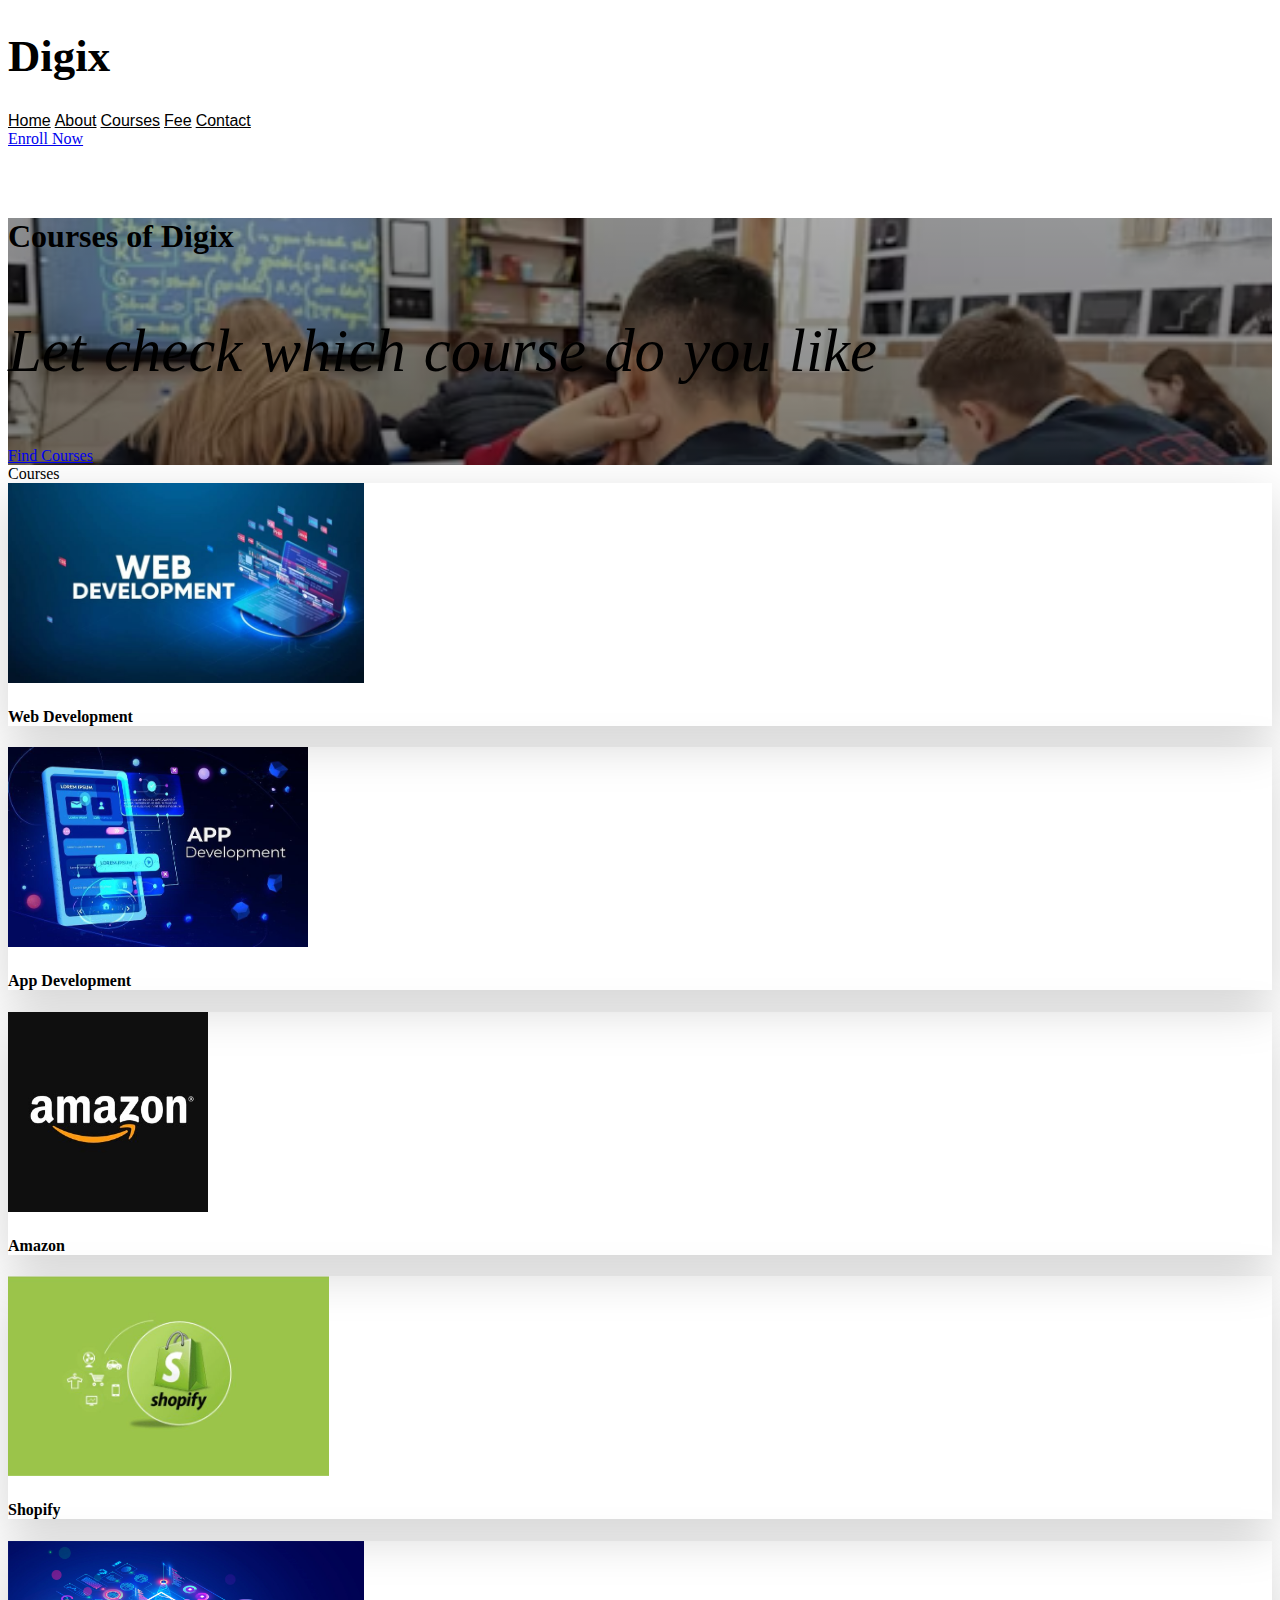
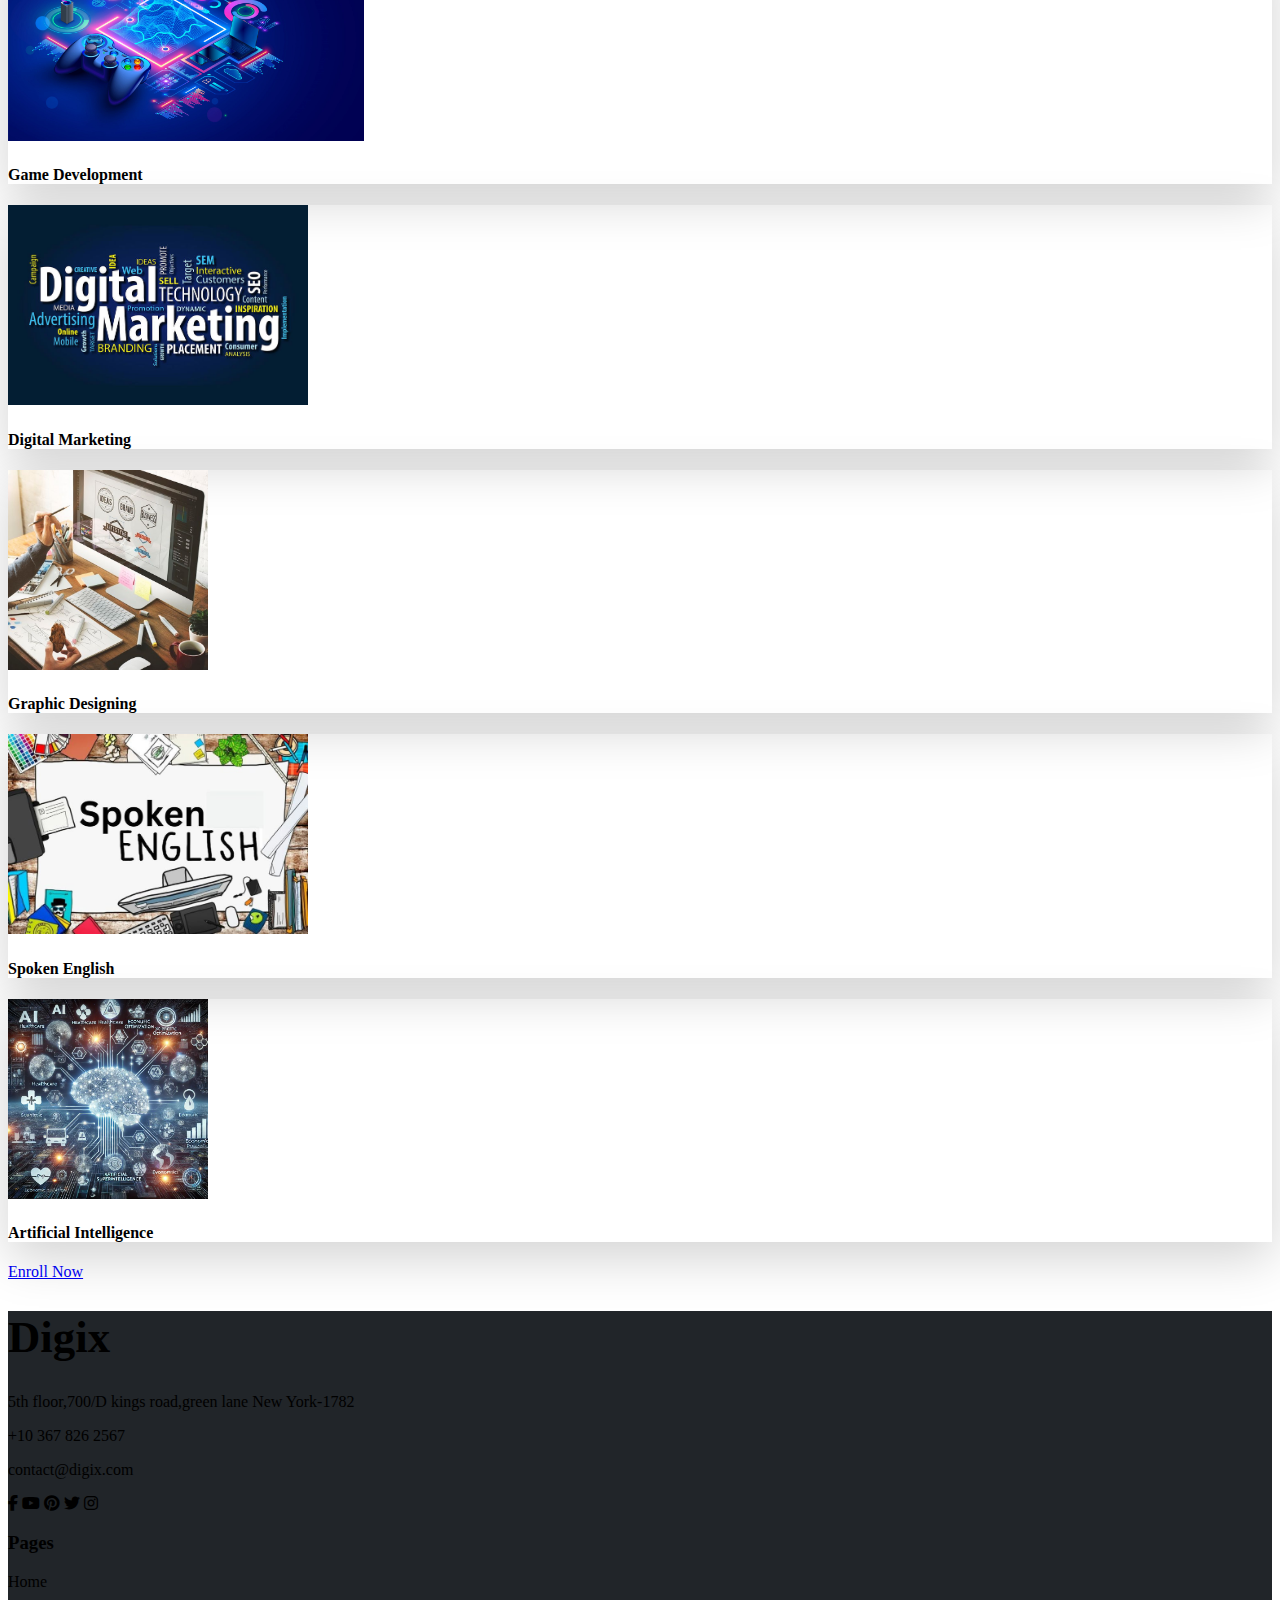
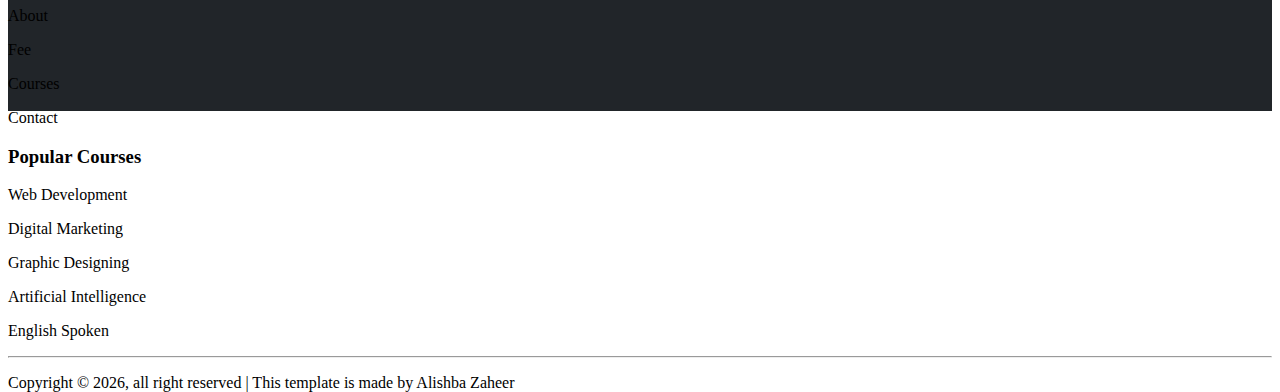
<file: courses.html>
<!doctype html>
<html lang="en">
  <head>
    <meta charset="UTF-8" />
    <meta name="viewport" content="width=device-width, initial-scale=1.0" />
    <title>Digix</title>
    <!-- BOOTSTRAP LINK -->
    <link
      href="https://cdn.jsdelivr.net/npm/bootstrap@5.3.8/dist/css/bootstrap.min.css"
      rel="stylesheet"
      integrity="sha384-sRIl4kxILFvY47J16cr9ZwB07vP4J8+LH7qKQnuqkuIAvNWLzeN8tE5YBujZqJLB"
      crossorigin="anonymous"
    />
    <!-- CSS LINK -->
    <link rel="stylesheet" href="courses.css" />

    <!-- LOGO ICON LINK -->
    <link
      rel="icon"
      href="https://tse1.mm.bing.net/th?id=OIP.3rFbDUrA9fKDZc_A_POhEgHaHa&amp;pid=Api&amp;P=0&amp;h=220"
    />
    <link
      rel="stylesheet"
      href="https://cdnjs.cloudflare.com/ajax/libs/font-awesome/6.7.2/css/all.min.css"
      integrity="sha512-Evv84Mr4kqVGRNSgIGL/F/aIDqQb7xQ2vcrdIwxfjThSH8CSR7PBEakCr51Ck+w+/U6swU2Im1vVX0SVk9ABhg=="
      crossorigin="anonymous"
      referrerpolicy="no-referrer"
    />
  </head>
  <body>
    <!-- NAVBAR SECTION -->
    <nav class="nav nav-pills">
      <div
       class="container-fluid d-flex justify-content-center align-items-center bg-light justify-content-center position-fixed top-0 z-2"
      >
      
        <div
          class="row d-flex justify-md-content-between justify-content-between align-items-center justify-content-md-between"
        >
          <div
            class="d-flex col-md-3 col-sm-12 justify-content-center align-items-center"
          >
            <h1 class="logo-name mt-3 mb-0">Digix</h1>
          </div>
          <div
            class="col-md-6 d-flex justify-content-center align-items-center mt-3"
          >
            <a class="nav-link fw-bold p-md-3 p-2 pt-0" href="index.html">Home</a>
            <a class="nav-link fw-bold p-md-4 p-2 pt-0" href="about.html">About</a>
            <a class="nav-link fw-bold p-md-4 p-2 pt-0" href="courses.html">Courses</a>
            <a class="nav-link fw-bold p-md-4 p-2 pt-0" href="fee.html">Fee</a>
            <a class="nav-link fw-bold p-md-4 p-2 pt-0" href="contact.html">Contact</a>
          </div>
          <div class="col-md-2 mt-3 d-md-flex d-none justify-content-lg-center">
            <a href="Enroll.html" class="btn btn-info">Enroll Now</a>
          </div>
        </div>
      </div>
    </nav>
    <!-- END OF NAVBAR SECTION -->

    <!-- HERO SECTION -->
    <section>
      <div
        class="d-flex justify-content-center vh-100 align-items-center hero-sec-bg-img"
      >
        <div
          class="container col-md-10 d-flex justify-content-center flex-column align-items-center"
        >
          <h1 class="text-center text-light display-3 font">Courses of Digix</h1>
          <p class="text-center text-light display">
            Let check which course do you like
          </p>
          <a href="courses.html" class="btn btn-info text-light px-4 fs-5 mt-3">Find Courses</a>
        </div>
      </div>
    </section>
    <!-- END OF HERO SECTION -->

<!-- CARDS SECTION -->
 <section>
      <div
        class="container-fluid d-flex align-items-center justify-content-center flex-column pe-0 mt-5 pt-5"
      >
      <div class="row justify-content-center">
        <div class="col-12">
          <div class="display-4 fw-normal text-center motive text-info mb-4">Courses</div>
        </div>
      </div>
      <div class="container my-3 px-0 ">
<div class="row ">
  <div class="col-12 col-md-4 m-md-0 my-3 pe-0 ">
    <div class="card ">
      <div class="card-course-img ">
        <img class="card-img-top" src="22bc8ebef610eb881071e1a7007a7a80.jpg" alt="">
      </div>
      <div class="card-body">
        <h4 class=" card-text text-center text-info text-nowrap fs-5">
          Web Development

        </h4>
      </div>

    </div>
  </div>
     <div class="col-12  col-md-4 m-md-0 my-3  pe-0  ">
    <div class="card  ">
      <div class="card-course-img">
        <img class="card-img-top" src="0252e3a3282f752ab9c0e97400eb7778.jpg" alt="">
      </div>
      <div class="card-body">
        <h4 class=" card-text text-center text-info text-nowrap fs-5">
          App Development

        </h4>
      </div>

    </div>
    </div>
    
     <div class="col-12  col-md-4  m-md-0 my-3  pe-0 ">
     <div class="card">
      <div class="card-course-img " >
        <img class="card-img-top img" src="fa16b892512b3df516211c68fc489134.jpg" alt="">
      </div>
      <div class="card-body">
        <h4 class=" card-text text-center text-info text-nowrap fs-5">
         Amazon

        </h4>
      </div>

    </div>

  </div>

</div>

      </div>
      <div class="container mb-3 px-0">
<div class="row">
  <div class="col col-12 col-md-4 mb-4 m-md-0 my-3  pe-0  ">
    <div class="card ">
      <div class="card-course-img">
        <img class="card-img-top" src="3a7afc5f0c408c178a03ab3ab37ab3af.jpg" alt="">
      </div>
      <div class="card-body">
        <h4 class=" card-text text-center text-info text-nowrap fs-5">
         Shopify

        </h4>
      </div>

    </div>
  </div>
    <div class="col col-12 col-md-4 m-md-0 my-3  pe-0  ">
    <div class="card ">
      <div class="card-course-img">
        <img class="card-img-top" src="gamedevelopment.dcc076f1d104970dbbf1.jpeg" alt="">
      </div>
      <div class="card-body">
        <h4 class=" card-text text-center text-info text-nowrap fs-5">
          Game Development

        </h4>
      </div>

    </div>
</div>
   <div class="col col-12 col-md-4 m-md-0 my-3  pe-0   ">
     <div class="card  ">
      <div class="card-course-img ">
        <img class="card-img-top" src="1705f86c67c27bb7976c4cbf45d4da5f.jpg" alt="">
      </div>
      <div class="card-body">
        <h4 class=" card-text text-center text-info text-nowrap fs-5">
  Digital Marketing

        </h4>
      </div>

    </div>

  </div>

</div>
</div>

   
      <div class="container mb-2 px-0">
<div class="row">
  <div class="col col-12 col-md-4 m-md-0 my-3  pe-0 ">
    <div class="card ">
      <div class="card-course-img ">
        <img class="card-img-top" src="d3d5a3e259ee8ca212d85f07e92c16cd.jpg" alt="">
      </div>
      <div class="card-body">
        <h4 class=" card-text  text-center text-info text-nowrap fs-5">
          Graphic Designing

        </h4>
      </div>

    </div>
  </div>
    <div class="col col-12 col-md-4 m-md-0 my-3  pe-0 ">
    <div class="card ">
      <div class="card-course-img ">
        <img class="card-img-top" src="bcf547a624a694fb9149690c42113dbd.jpg" alt="">
      </div>
      <div class="card-body">
        <h4 class=" card-text  text-center text-info text-nowrap fs-5">
         Spoken English

        </h4>
      </div>

    </div>
    </div>
     <div class="col col-12 col-md-4 m-md-0 my-3  pe-0  ">
     <div class="card ">
      <div class="card-course-img ">
        <img class="card-img-top" src="0893adbae05b1fdf9f89a5ffd2d1b790.jpg" alt="">
      </div>
      <div class="card-body">
        <h4 class=" card-text text-center text-info text-nowrap fs-5">
      Artificial Intelligence

        </h4>
      </div>

    </div>

  </div>

</div>
</div>
 <a href="Enroll.html" class="btn btn-info text-light px-4 fs-5 mb-md-2 mb-3">Enroll Now</a>

   </div>
 
      
      </section>
      <!-- FOOTER SECTION -->
    <footer>
      <div class="container-fluid d-flex pt- sm-4 mt-sm-4 footer-container">
        <div class="container">
          <div
            class="row d-flex justify-content-md-around justify-content-evenly pt-4"
          >
            <div class="col-md-4 col-6 d-flex flex-column lh-1.2">
              <div class="logo">
                <h1 class="logo-name text-light text-start pt-sm-4 pb-sm-3 mt-md-0 mt-4">Digix</h1>
              </div>
              <p class="text-light font-footer mb-2 ">
                5th floor,700/D kings road,green lane New York-1782
              </p>
              <p class="text-light font-footer mb-2">+10 367 826 2567</p>
              <p class="text-light font-footer mb-2">contact@digix.com</p>
              <div class="sm-icons font-footer">
                <i class="fa-brands fa-facebook-f text-light"></i>
                <i class="fa-brands fa-youtube text-light"></i>
                <i class="fa-brands fa-pinterest text-light"></i>
                <i class="fa-brands fa-twitter text-light"></i>
                <i class="fa-brands fa-instagram text-light"></i>
              </div>
            </div>
            <div class="col-md-4 col-6 d-flex flex-column">
              <h3 class="text-light  pt-sm-5 pt-2 mt-md-0 mt-4 ps-4">Pages</h3>
              <p class="text-light ps-4 font-footer">Home</p>
              <p class="text-light ps-4 font-footer">About</p>
              <p class="text-light ps-4 font-footer">Fee</p>
              <p class="text-light ps-4 font-footer">Courses</p>
              <p class="text-light ps-4 font-footer">Contact</p>
            </div>
            <div class="col-md-4 col-6 d-md-flex d-none flex-column">
              <h3 class="text-light pt-5">Popular Courses</h3>
              <p class="text-light">Web Development</p>
              <p class="text-light">Digital Marketing</p>
              <p class="text-light">Graphic Designing</p>
              <p class="text-light">Artificial Intelligence</p>
              <p class="text-light">English Spoken</p>
            </div>
            <hr class="text-light mt-3 mb-1" />
          </div>
          <p class="text-center  mt-md-3 mb-1 footer-text text-light font-footer">
            Copyright © 2026, all right reserved | This template is made by
            Alishba Zaheer
          </p>
        </div>
      </div>
    </footer>
</file>
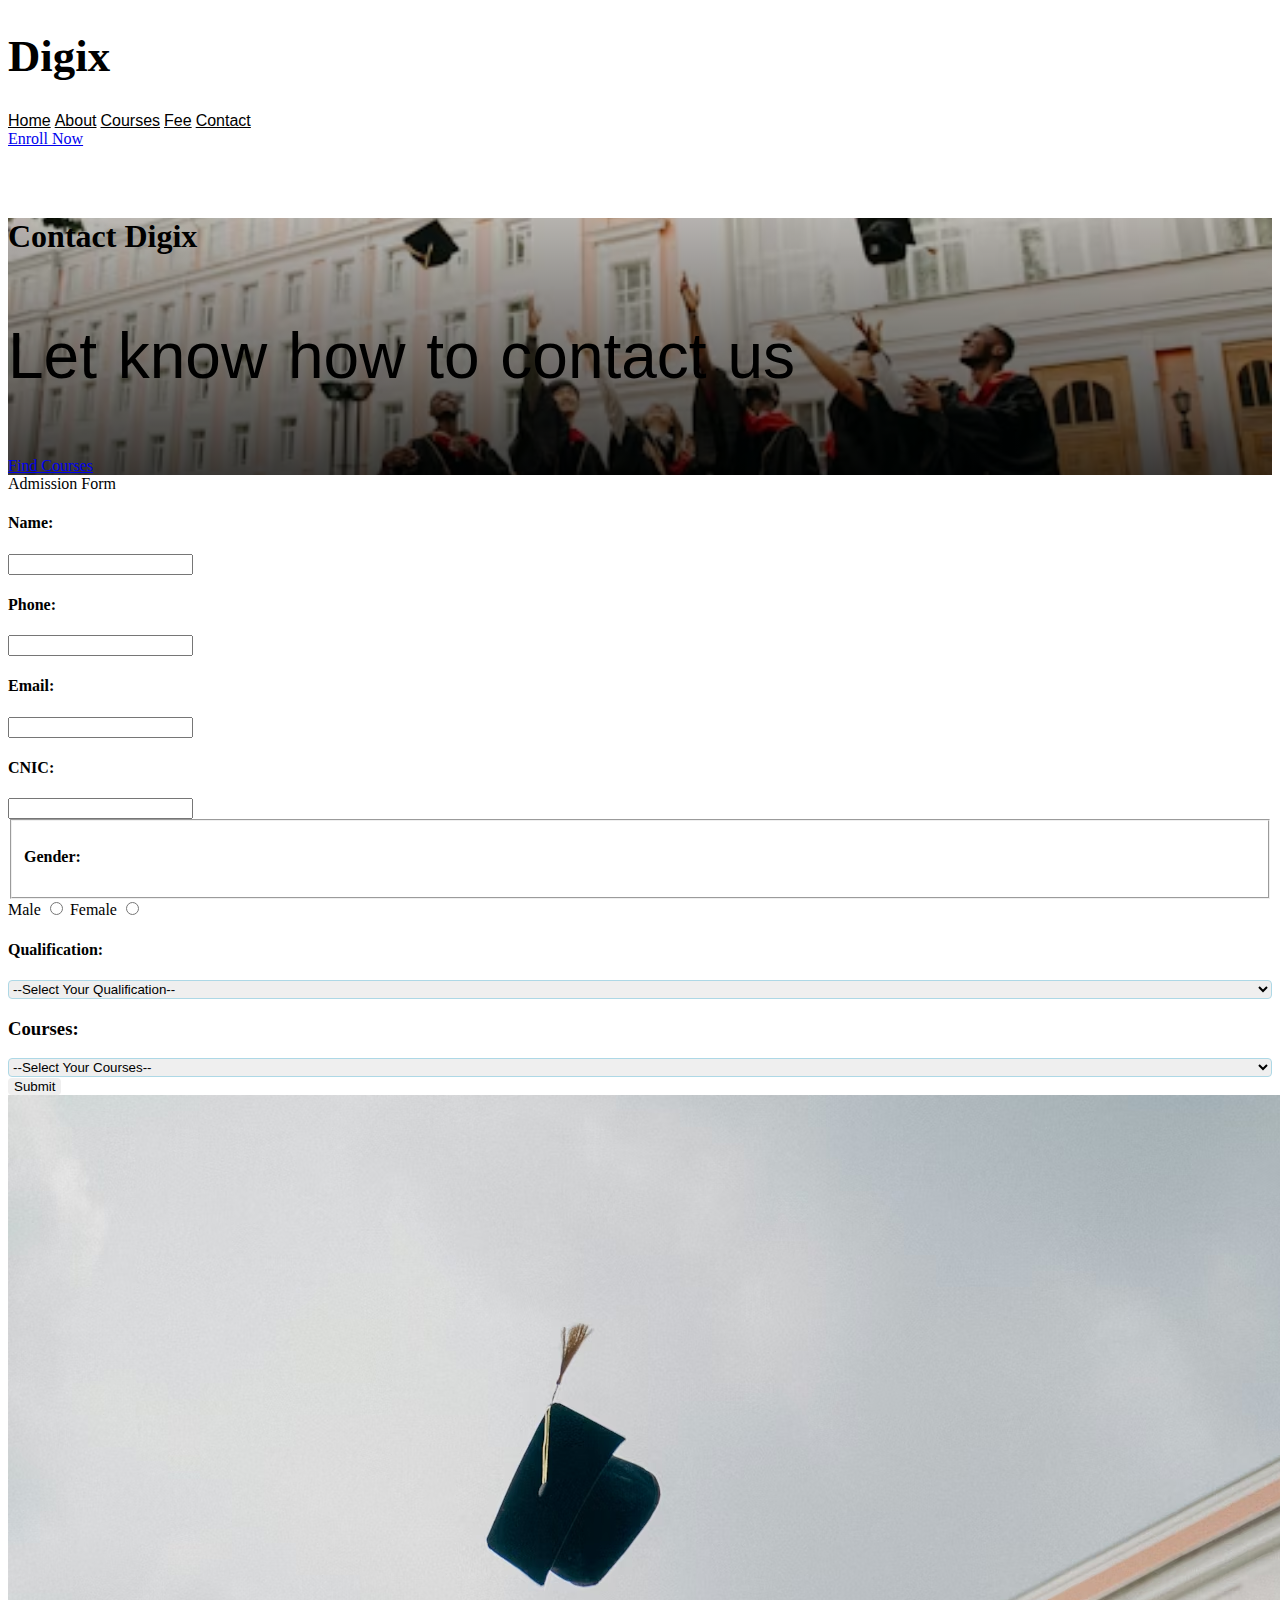
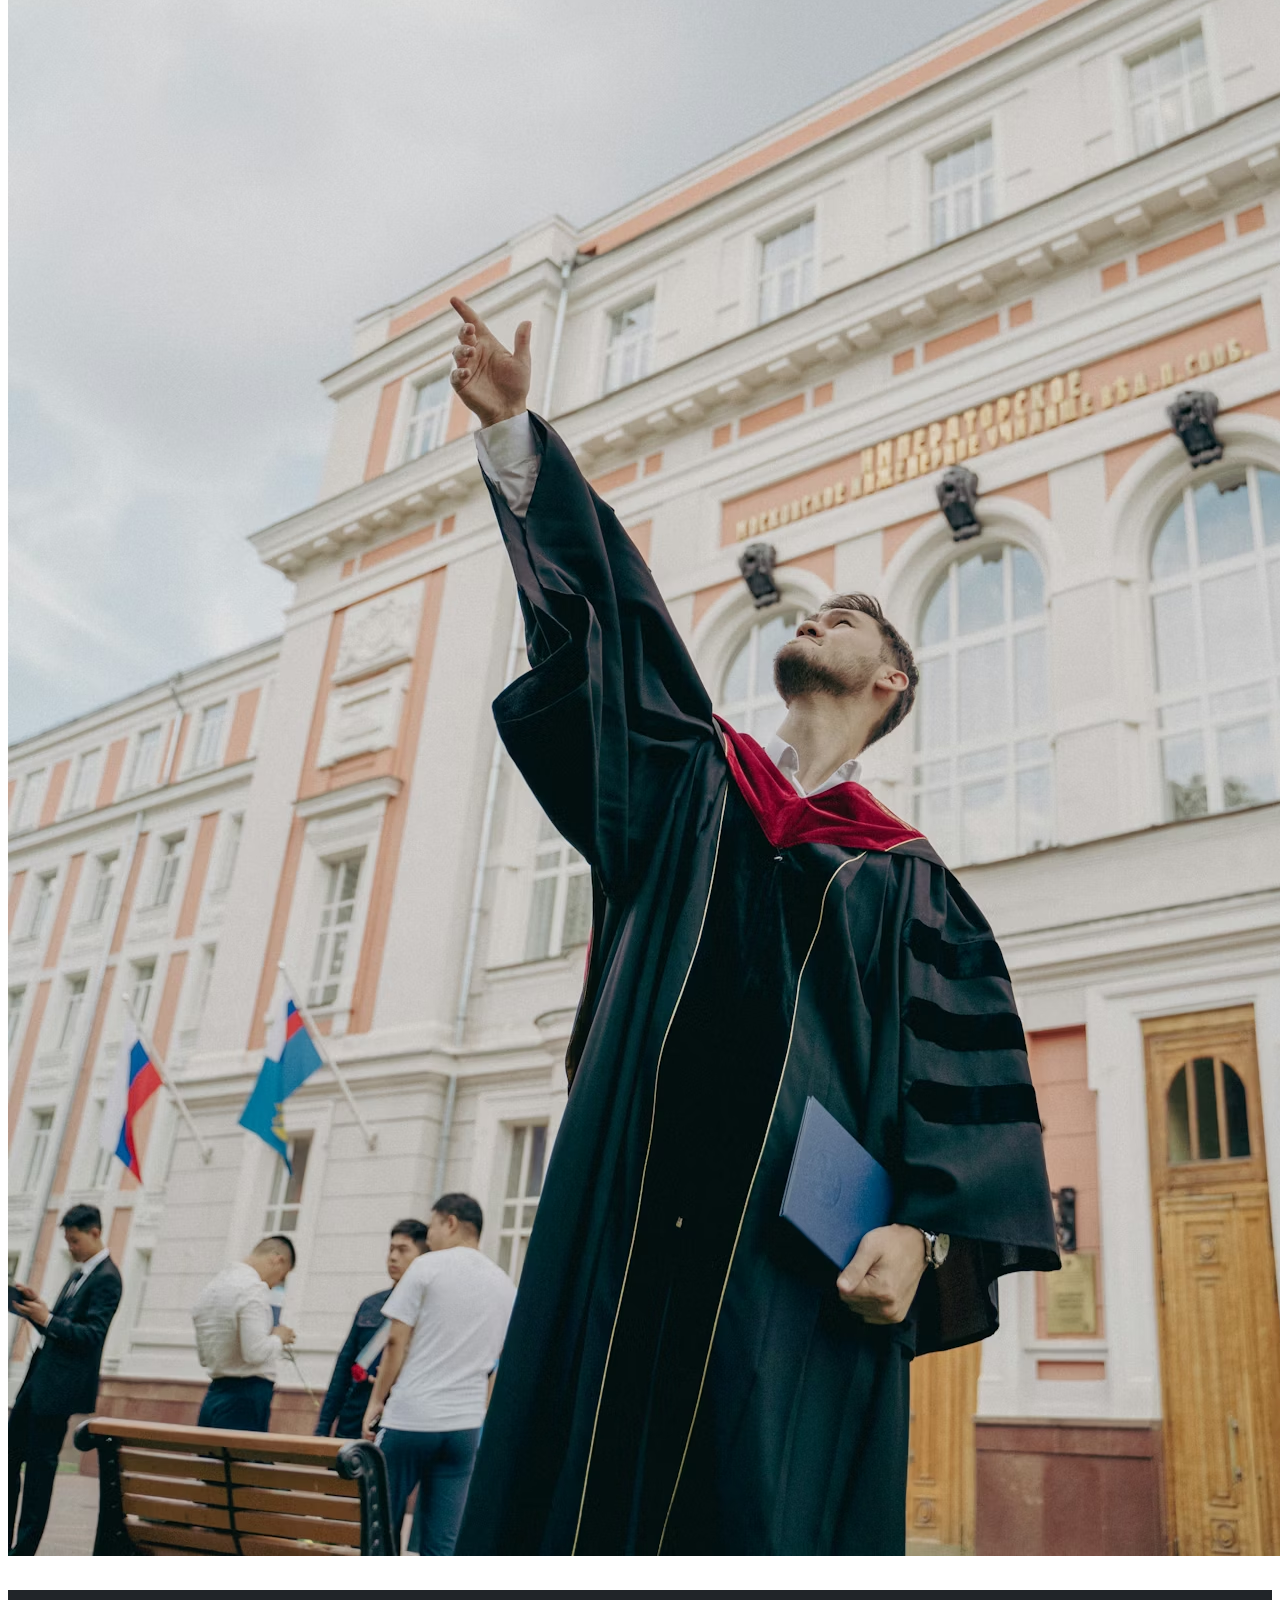
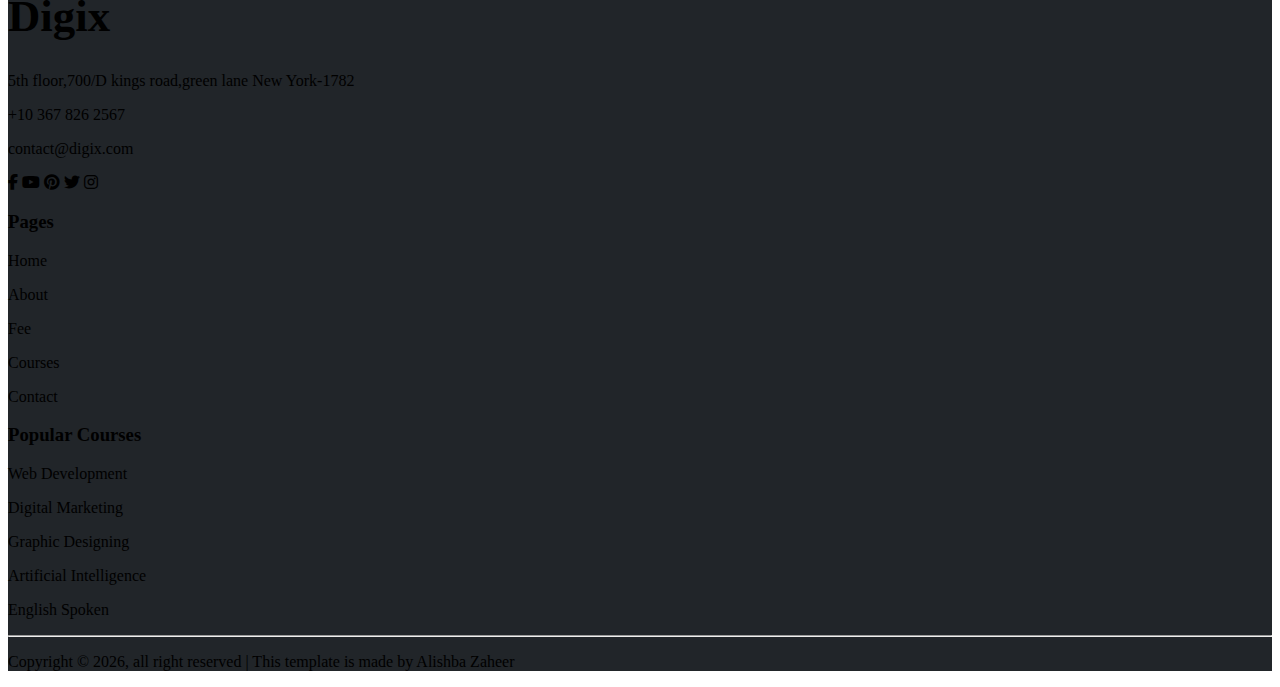
<file: Enroll.html>
<!doctype html>
<html lang="en">
  <head>
    <meta charset="UTF-8" />
    <meta name="viewport" content="width=device-width, initial-scale=1.0" />
    <title>Digix</title>
    <!-- BOOTSTRAP LINK -->
    <link
      href="https://cdn.jsdelivr.net/npm/bootstrap@5.3.8/dist/css/bootstrap.min.css"
      rel="stylesheet"
      integrity="sha384-sRIl4kxILFvY47J16cr9ZwB07vP4J8+LH7qKQnuqkuIAvNWLzeN8tE5YBujZqJLB"
      crossorigin="anonymous"
    />
    <!-- CSS LINK -->
    <link rel="stylesheet" href="enroll.css" />

    <!-- LOGO ICON LINK -->
    <link
      rel="icon"
      href="https://tse1.mm.bing.net/th?id=OIP.3rFbDUrA9fKDZc_A_POhEgHaHa&amp;pid=Api&amp;P=0&amp;h=220"
    />
    <link
      rel="stylesheet"
      href="https://cdnjs.cloudflare.com/ajax/libs/font-awesome/6.7.2/css/all.min.css"
      integrity="sha512-Evv84Mr4kqVGRNSgIGL/F/aIDqQb7xQ2vcrdIwxfjThSH8CSR7PBEakCr51Ck+w+/U6swU2Im1vVX0SVk9ABhg=="
      crossorigin="anonymous"
      referrerpolicy="no-referrer"
    />
  </head>
  <body>
    <!-- NAVBAR SECTION -->
    <nav class="nav">
      <div
        class="container-fluid d-flex justify-content-center align-items-center bg-light justify-content-evenly position-fixed z-2"
      >
        <div
          class="row d-flex justify-md-content-between justify-content-between align-items-center justify-content-md-between w-100"
        >
          <div
            class="d-flex col-md-3 col-sm-12 justify-content-center align-items-center"
          >
            <h1 class="logo-name mt-3">Digix</h1>
          </div>
          <div
            class="col-md-6 d-flex justify-content-center align-items-center mt-3"
          >
            <a class="nav-link fw-bold p-md-3 p-2 pt-1" href="index.html">Home</a>
            <a class="nav-link fw-bold p-md-3 p-2 pt-1" href="about.html">About</a>
            <a class="nav-link fw-bold p-md-3 p-2 pt-1" href="courses.html">Courses</a>
            <a class="nav-link fw-bold p-md-3 p-2 pt-1" href="fee.html">Fee</a>
            <a class="nav-link fw-bold p-md-3 p-2 pt-1" href="contact.html">Contact</a>
          </div>
          <div class="col-md-2 mt-3 d-md-flex d-none justify-content-lg-center">
            <a href="Enroll.html" class="btn btn-info">Enroll Now</a>
          </div>
        </div>
      </div>
    </nav>
    <!-- END OF NAVBAR SECTION -->

    <!-- HERO SECTION -->
    <section>
      <div
        class="d-flex justify-content-center vh-100 align-items-center hero-sec-bg-img"
      >
        <div
          class="container col-md-10 d-flex justify-content-center flex-column align-items-center"
        >
          <h1 class="text-center text-light font">Contact Digix</h1>
          <p class="text-center text-light display">
            Let know how to contact us
          </p>
          <a href="courses.html" class="btn btn-info px-4 fs-5 mt-3"
            >Find Courses</a
          >
        </div>
      </div>
    </section>
    <!-- END OF HERO SECTION -->
    <section>
      <div
        class="container-fluid d-flex mb-3 align-items-center justify-content-center  flex-column mt-5 pt-5 p-0"
      >
        <div class="row justify-content-center">
          <div class="col-12">
            <div class="display-5 fw-normal text-center motive text-info mb-4">
              Admission Form
            </div>
          </div>
        </div>
        <div class="container ">
          <div class="card shadow ">
            <div class="row w-0">
              <div
                class="col-md-6 col-lg-4 col-12 d-flex justify-content-evenly align-items-evenly"
              >
                <div
                  class="card-body d-flex justify-content-evenly align-items-evenly flex-column"
                >
                  <div class="form-name-container">
                    <h4 class="input-labels text-info">Name:</h4>
                    <input type="text" class="form-control bg-opacity-10 bg-info" />
                  </div>
                  <div class="form-phone-container">
                    <h4 class="input-labels text-info">Phone:</h4>
                    <input type="text" class="form-control bg-opacity-10 bg-info" />
                  </div>
                  <div class="form-email-container">
                    <h4 class="input-labels text-info">Email:</h4>
                    <input type="text" class="form-control bg-opacity-10 bg-info" />
                  </div>
                  <div class="form-cnic-container">
                    <h4 class="input-labels text-info">CNIC:</h4>
                    <input type="text" class="form-control bg-opacity-10 bg-info" />
                  </div>
                  <div class="form-gender-container">
                    <fieldset>
                      <h4 class="input-labels text-info">Gender:</h4>
                    </fieldset>
                    <div
                      class="d-flex justify-content-md-start justify-content-around"
                    >
                      <span class="me-3 fs-3 "
                        >Male
                        <input type="radio" name="Gender" id="name"/>
                      </span>
                      <span class="me-3 fs-3"
                        >Female
                        <input type="radio" name="Gender" id="name"/>
                      </span>
                    </div>
                  </div>
                  <div class="form-qualification-container mt-1  ">
                    <h4 class="input-labels text-info">Qualification:</h4>
                    <select name="#" id="" class="p-2 form-select">
                      <option value="#" class="text-center text-muted">
                        --Select Your Qualification--
                      </option>
                      <option value="Matric" class="text-center">Matric</option>
                      <option value="Intermediate" class="text-center">Intermediate</option>
                      <option value="Becholers" class="text-center">Becholers</option>
                       <option value="Master" class="text-center">Master</option>
                        <option value="PHD" class="text-center">PHD</option>
                    </select>
                  </div>
                  <div class="form-courses-container mt-1 ">
                    <h3 class="input-labels text-info">Courses:</h3>
                    <select name="" id="" class=" form-select p-2 w-100">
                      <option value="#" class="text-center text-muted">
                        --Select Your Courses--
                      </option>
                      <option value="Web Development" class="text-center">Web Development</option>
                      <option value="Digital Marketing" class="text-center">Digital Marketing</option>
                      <option value="Graphic Designing" class="text-center">Graphic DesigningArtificial Intelligence</option>
                       <option value="Artificial Intelligence" class="text-center">Artificial Intelligence</option>
                        <option value="English Spoken " class="text-center">English Spoken </option>
                        <option value="Shopify" class="text-center">Shopify </option>
                        <option value="Amazon" class="text-center">Amazon</option>
                    </select>
                  </div>
                  <div class="form-btn d-grid">
                    <input type="Submit" value="Submit" class=" btn allbtns btn-info mt-3 for-css">
                    </div>
                </div>
              </div>
           
         
          <div
                class="col-md-6 col-lg-8 col-12 d-flex justify-content-end flex-fill pe-0"
              >
                <div
                  class="card-img d-md-flex d-none justify-content-evenly align-items-evenly flex-column"
                >
<img class="img-fluid h-100 w-100 p-0" src="photo-1658235081562-a7f50e7e05b6.avif" alt="">
        </div>
      </div>
       </div>
        </div>
        </div>
    </section>
     <!-- FOOTER SECTION -->
    <footer>
      <div class="container-fluid d-flex pt- sm-4 mt-sm-4 footer-container">
        <div class="container">
          <div
            class="row d-flex justify-content-md-around justify-content-between pt-4"
          >
            <div class="col-md-4 col-6 d-flex flex-column lh-1.2">
              <div class="logo">
                <h1 class="logo-name text-light text-start pt-sm-4 pb-sm-3">
                  Digix
                </h1>
              </div>
              <p class="text-light font-footer">
                5th floor,700/D kings road,green lane New York-1782
              </p>
              <p class="text-light font-footer">+10 367 826 2567</p>
              <p class="text-light font-footer">contact@digix.com</p>
              <div class="sm-icons">
                <i class="fa-brands fa-facebook-f text-light"></i>
                <i class="fa-brands fa-youtube text-light"></i>
                <i class="fa-brands fa-pinterest text-light"></i>
                <i class="fa-brands fa-twitter text-light"></i>
                <i class="fa-brands fa-instagram text-light"></i>
              </div>
            </div>
            <div class="col-md-4 col-6 d-flex flex-column">
              <h3 class="text-light pt-sm-5 pt-2 ps-4">Pages</h3>
              <p class="text-light ps-4">Home</p>
              <p class="text-light ps-4">About</p>
              <p class="text-light ps-4">Fee</p>
              <p class="text-light ps-4">Courses</p>
              <p class="text-light ps-4">Contact</p>
            </div>
            <div class="col-md-4 col-6 d-md-flex d-none flex-column">
              <h3 class="text-light pt-5">Popular Courses</h3>
              <p class="text-light">Web Development</p>
              <p class="text-light">Digital Marketing</p>
              <p class="text-light">Graphic Designing</p>
              <p class="text-light">Artificial Intelligence</p>
              <p class="text-light">English Spoken</p>
            </div>
            <hr class="text-light mt-3 mb-1" />
          </div>
          <p class="text-center mt-md-0 footer-text text-light font-footer">
            Copyright © 2026, all right reserved | This template is made by
            Alishba Zaheer
          </p>
        </div>
      </div>
    </footer>
  </body>
</html>
</file>
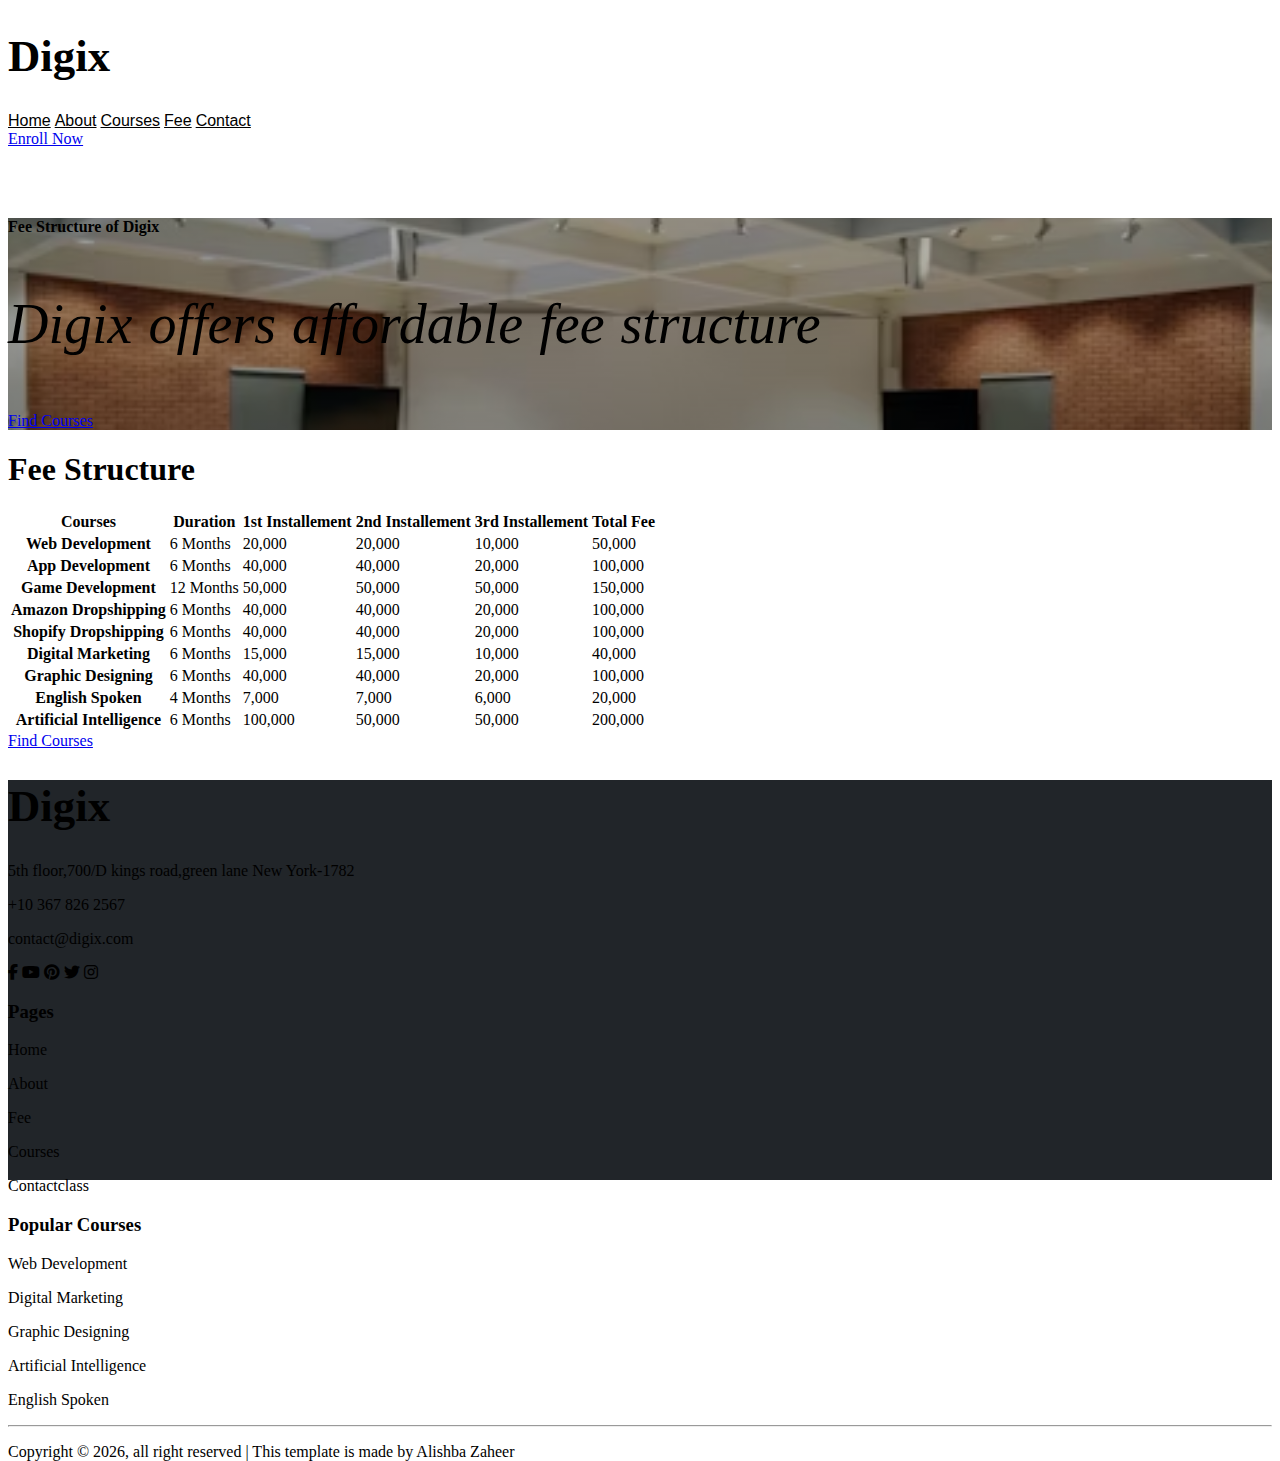
<file: fee.html>
<!doctype html>
<html lang="en">
  <head>
    <meta charset="UTF-8" />
    <meta name="viewport" content="width=device-width, initial-scale=1.0" />
    <title>Digix</title>
    <!-- BOOTSTRAP LINK -->
    <link
      href="https://cdn.jsdelivr.net/npm/bootstrap@5.3.8/dist/css/bootstrap.min.css"
      rel="stylesheet"
      integrity="sha384-sRIl4kxILFvY47J16cr9ZwB07vP4J8+LH7qKQnuqkuIAvNWLzeN8tE5YBujZqJLB"
      crossorigin="anonymous"
    />
    <!-- CSS LINK -->
    <link rel="stylesheet" href="fee.css" />

    <!-- LOGO ICON LINK -->
    <link
      rel="icon"
      href="https://tse1.mm.bing.net/th?id=OIP.3rFbDUrA9fKDZc_A_POhEgHaHa&amp;pid=Api&amp;P=0&amp;h=220"
    />
    <link
      rel="stylesheet"
      href="https://cdnjs.cloudflare.com/ajax/libs/font-awesome/6.7.2/css/all.min.css"
      integrity="sha512-Evv84Mr4kqVGRNSgIGL/F/aIDqQb7xQ2vcrdIwxfjThSH8CSR7PBEakCr51Ck+w+/U6swU2Im1vVX0SVk9ABhg=="
      crossorigin="anonymous"
      referrerpolicy="no-referrer"
    />
  </head>
  <body>
    <!-- NAVBAR SECTION -->
    <nav class="nav">
      <div
      class="container-fluid d-flex justify-content-center align-items-center bg-light justify-content-evenly position-fixed"
      >
        <div
          class="row d-flex justify-md-content-between justify-content-between align-items-center justify-content-md-between w-100"
        
        >
          <div
            class="d-flex col-md-3 col-sm-12 justify-content-center align-items-center"
          >
            <h1 class="logo-name mt-3 mb-0">Digix</h1>
          </div>
          <div
            class="col-md-6 d-flex justify-content-center align-items-center mt-3"
          >
            <a class="nav-link fw-bold p-md-3 p-2 pt-0" href="index.html">Home</a>
            <a class="nav-link fw-bold p-md-4 p-2 pt-0" href="about.html">About</a>
            <a class="nav-link fw-bold p-md-4 p-2 pt-0" href="courses.html">Courses</a>
            <a class="nav-link fw-bold p-md-4 p-2 pt-0" href="fee.html">Fee</a>
            <a class="nav-link fw-bold p-md-4 p-2 pt-0" href="contact.html">Contact</a>
          </div>
          <div class="col-md-2 mt-3 d-md-flex d-none justify-content-lg-center">
            <a href="Enroll.html" class="btn btn-info">Enroll Now</a>
          </div>
        </div>
      </div>
    </nav>
    <!-- END OF NAVBAR SECTION -->

    <!-- HERO SECTION -->
    <section>
      <div
        class="d-flex justify-content-center vh-100 align-items-center hero-sec-bg-img"
      >
        <div
          class="container col-md-10 d-flex justify-content-center flex-column align-items-center"
        >
          <h1 class="text-center text-light  font">
            Fee Structure of Digix
          </h1>
          <p class="text-center text-light display">
            Digix offers affordable fee structure
          </p>
          <a href="courses.html" class="btn btn-info px-4 fs-5 mt-3">Find Courses</a>
        </div>
      </div>
    </section>
    <!-- END OF HERO SECTION -->

    <!-- FEE SECTION -->
    <section>
      <div class="container-fluid my-4  p-0">
        <div class="container mt-4">
          <div class="row">
            <div class="col-12">
              <h1 class="text-center text-info">Fee Structure</h1>
            </div>
          </div>
        </div>
        <div
          class="container-fluid my-sm-4 justify-content-center align-items-center d-flex"
        >
          <div class="row w-sm-75 row2 ">
            <div
              class="col-12 d-flex justify-content-center align-items-center"
            >
            <div class="table-responsive">
              <table class="table table-hover">
                <thead>
                  <tr>
                    <th class="col p-1">Courses</th>
                    <th class="col p-1">Duration</th>
                    <th class="col p-1 text-nowrap">1st Installement</th>
                    <th class="col p-1 text-nowrap">2nd Installement</th>
                    <th class="col p-1 text-nowrap">3rd Installement</th>
                    <th class="col p-1 text-nowrap">Total Fee</th>
                  </tr>
                </thead>
                <tbody>
                  <tr>
                    <th class="row ms-0">Web Development</th>
                    <td >6 Months</td>
                    <td >20,000</td>
                    <td >20,000</td>
                    <td >10,000</td>
                    <td >50,000</td>
                  </tr>
                
                  <tr>
                    <th class="row ms-0">App Development</th>
                    <td>6 Months</td>
                    <td>40,000</td>
                    <td>40,000</td>
                    <td>20,000</td>
                    <td>100,000</td>
                  </tr>
                  <tr>
                    <th class="row ms-0">Game Development</th>
                    <td class="text-nowrap">12 Months</td>
                    <td >50,000</td>
                    <td >50,000</td>
                    <td >50,000</td>
                    <td >150,000</td>
                  </tr>
                   <tr>
                    <th class="row text-nowrap ms-0">Amazon Dropshipping</th>
                    <td class="text-nowrap">6 Months</td>
                    <td>40,000</td>
                    <td>40,000</td>
                    <td>20,000</td>
                    <td>100,000</td> 
                  </tr>
                   <tr>
                    <th class="row text-nowrap ms-0">Shopify Dropshipping</th>
                    <td>6 Months</td>
                    <td>40,000</td>
                    <td>40,000</td>
                    <td>20,000</td>
                    <td>100,000</td>
                  </tr>
                   <tr>
                    <th class="row ms-0">Digital Marketing</th>
                    <td>6 Months</td>
                    <td>15,000</td>
                    <td>15,000</td>
                    <td>10,000</td>
                    <td>40,000</td>
                  </tr>
                  <tr>
                    <th class="row ms-0">Graphic Designing</th>
                    <td>6 Months</td>
                    <td>40,000</td>
                    <td>40,000</td>
                    <td>20,000</td>
                    <td>100,000</td>
                  </tr>
                  <tr>
                    <th class="row ms-0">English Spoken</th>
                    <td>4 Months</td>
                    <td>7,000</td>
                    <td>7,000</td>
                    <td>6,000</td>
                    <td>20,000</td>
                  </tr>
                  <tr>
                    <th class="row ms-0">Artificial Intelligence</th>
                    <td>6 Months</td>
                    <td>100,000</td>
                    <td>50,000</td>
                    <td>50,000</td>
                    <td>200,000</td>
                  </tr>
                </tbody>
              </table>
              </div>
            </div>
          </div>
       

        </div>
      <div class="col-12 d-flex justify-content-center">
         <a href="#" class="btn btn-info text-light px-4 fs-5 my-3">Find Courses</a>
         </div>
         </div>
    </section>
    <!-- FOOTER SECTION -->
    <footer>
      <div class="container-fluid d-flex pt- sm-4 mt-sm-4 footer-container">
        <div class="container">
          <div
            class="row d-flex justify-content-md-around justify-content-between pt-4"
          >
            <div class="col-md-4 col-6 d-flex flex-column lh-1.2">
              <div class="logo">
                <h1 class="logo-name text-light text-start pt-sm-4 pb-sm-3">Digix</h1>
              </div>
              <p class="text-light font">
                5th floor,700/D kings road,green lane New York-1782
              </p>
              <p class="text-light">+10 367 826 2567</p>
              <p class="text-light">contact@digix.com</p>
              <div class="sm-icons">
                <i class="fa-brands fa-facebook-f text-light"></i>
                <i class="fa-brands fa-youtube text-light"></i>
                <i class="fa-brands fa-pinterest text-light"></i>
                <i class="fa-brands fa-twitter text-light"></i>
                <i class="fa-brands fa-instagram text-light"></i>
              </div>
            </div>
            <div class="col-md-4 col-6 d-flex flex-column">
              <h3 class="text-light pt-sm-5 pt-2">Pages</h3>
              <p class="text-light">Home</p>
              <p class="text-light">About</p>
              <p class="text-light">Fee</p>
              <p class="text-light">Courses</p>
              <p class="text-light">Contactclass</p>
            </div>
            <div class="col-md-4 col-6 d-md-flex d-none flex-column">
              <h3 class="text-light pt-5">Popular Courses</h3>
              <p class="text-light">Web Development</p>
              <p class="text-light">Digital Marketing</p>
              <p class="text-light">Graphic Designing</p>
              <p class="text-light">Artificial Intelligence</p>
              <p class="text-light">English Spoken</p>
            </div>
            <hr class="text-light mt-3 mb-1" />
          </div>
          <p class="text-center  mt-md-3 footer-text text-light">
            Copyright © 2026, all right reserved | This template is made by
            Alishba Zaheer
          </p>
        </div>
      </div>
    </footer>
  </body>
</html>
</file>
<file: home.css>
.logo-name {
  font-family: Parisienne;
  font-size: 2.8em;
}
.nav-link {
  font-family:
    "Trebuchet MS", "Lucida Sans Unicode", "Lucida Grande", "Lucida Sans",
    Arial, sans-serif;

}

.nav-link{
  color: black;
}
.nav-link:hover{
  color: deepskyblue;
}
.row {
  width: 95%;
}
.hero-sec-bg-img {
 
  background: linear-gradient(rgba(0, 0, 0, .151), rgba(0, 0, 0, .727)), url("istockphoto-1276383007-612x612.webp");
   background-size: cover;
  background-attachment: fixed;
  background-repeat: no-repeat;
  background-position: center;
  margin-top: 70px;
}
.welcm {
  font-family: Parisienne;
  font-size: 3em;
}
.welcm-below {
  font-size: 3em;
  line-height: 1.2;
}
@media all and (max-width: 810px){
  .welcm{
    font-size:2rem;
  }
  .welcm-below{
    font-size: 2rem;
    text-wrap: wrap;
  }
}
@media all and (max-width: 450px){
  .welcm{
    font-size:1.4rem;
  }
  .welcm-below{
    font-size: 1.4rem;
    text-wrap: wrap;
  }
  .font-footer{
    font-size: 12px;
  }
}
.icons{
  font-size: 1.9em;
}
.certified{
  font-family: Parisienne;
  font-size: 2em;
  font-weight: 2px;
}
.para{
  font-size: 1.2em;
}

.motive-bg-img{
    background: linear-gradient(rgba(0, 0, 0, .151), rgba(0, 0, 0, .727)), url("istockphoto-2140836981-612x612.webp");
   background-size: cover;
  background-attachment: fixed;
  background-repeat: no-repeat;
  background-position: center;
  height: 70vh;
  /* width: 100vw; */
}
.ptag{
  font-style: italic;
  font-size: 1em;
}
.teacher{
  font-size: 1.3rem;
}
.footer-container{
  background-color: #212529;
  /* height: 22rem; */
}
.sm-icons{

  column-gap: 8px;
  /* font-size: 1em; */
  color: aliceblue;
}
</file>
<file: about.css>
.logo-name {
  font-family: Parisienne;
  font-size: 2.8em;
}
.nav-link {
  font-family:
    "Trebuchet MS", "Lucida Sans Unicode", "Lucida Grande", "Lucida Sans",
    Arial, sans-serif;
color: black;
}


.row {
  width: 100%;
}

.nav-link{
  color: black;
}
.nav-link:hover{
  color: deepskyblue;
}
.hero-sec-bg-img {
 
  background: linear-gradient(rgba(0, 0, 0, .151), rgba(0, 0, 0, .727)), url("premium_photo-1682787494977-d013bb5a8773.avif");
   background-size: cover;
  background-repeat: no-repeat;
  background-position: center;
margin-top: 70px;
}
.display-3{
    font-family: Parisienne;
}
.display{
    font-family: Arial, Helvetica, sans-serif;
    word-spacing: 3px;
    font-size: 4rem;
}
.border{
  display: flex;
  border: 1px solid gainsboro;
  width: 90%;
  box-shadow: 0 1rem 3rem rgba(0, 0, 0, 0.175);

}
.img-fluid{
  object-fit: cover;

}
.text{
  font-family: Parisienne;
  font-size: 1.2em;
}
.motive-bg-img{
    background: linear-gradient(rgba(0, 0, 0, .151), rgba(0, 0, 0, .727)), url("photo-1654613698246-b6d44aef0fd5\ \(1\).avif");
   background-size: cover;
  background-attachment: fixed;
  background-repeat: no-repeat;
  background-position: center;
  height: 70vh;
  width: 100vw;
}
.ptag{
  font-style: italic;
  font-size: 1.1em;
}
.footer-container{
  background-color: #212529;
  height: 25rem;
}
</file>
<file: contact.css>
.logo-name {
  font-family: Parisienne;
  font-size: 2.8em;
}
.nav-link {
  font-family:
    "Trebuchet MS", "Lucida Sans Unicode", "Lucida Grande", "Lucida Sans",
    Arial, sans-serif;
color: black;
}


.row {
  width: 100%;
}

.nav-link{
  color: black;
}
.nav-link:hover{
  color: deepskyblue;
}
.hero-sec-bg-img {
 
  background: linear-gradient(rgba(0, 0, 0, .151), rgba(0, 0, 0, .727)), url("photo-1567852701065-b2991a38e34c.avif");
   background-size: cover;
  background-repeat: no-repeat;
  background-position: center;
margin-top: 70px;
}
.display-3{
    font-family: Parisienne;
}
.display{
    font-family: Arial, Helvetica, sans-serif;
    word-spacing: 3px;
    font-size: 3.5rem;
}
.font{
    font-family: Parienne;
    font-size: 3rem;
}
@media all and (max-width: 810px){
  .display{
    font-size:2rem;
  }
  .font{
    font-size: 2rem;
    text-wrap: wrap;
  }
}
@media all and (max-width: 450px){
  .display{
    font-size:1rem;
  }
  .font{
    font-size: 1.4rem;
    text-wrap: wrap;
  }
  .font-footer{
    font-size: 13px;
  }
}
.footer-container{
  background-color: #212529;

}
</file>
<file: courses.css>
.logo-name {
  font-family: Parisienne;
  font-size: 2.8em;
}
.row{
  width: 100%;
}
.nav-link {
  font-family:
    "Trebuchet MS", "Lucida Sans Unicode", "Lucida Grande", "Lucida Sans",
    Arial, sans-serif;
}

.nav-link {
  color: black;
}
.nav-link:hover {
  color: deepskyblue;
}
.hero-sec-bg-img {
  background: linear-gradient(rgba(0, 0, 0, .151), rgba(0, 0, 0, .727)),    url("photo-1733824204474-e1b329a33612.avif");

  background-size: cover;
  background-attachment: fixed;
  background-repeat: no-repeat;
  background-position: center;
  margin-top: 70px;
}
.font{
  font-family: Parisienne;
  
}
.display{
font-style: italic;
    word-spacing: 3px;
    font-size: 3.8rem;
}
@media all and (max-width: 810px){
  .display{
    font-size:2rem;
  }
  .font{
    font-size: 2rem;
    text-wrap: wrap;
  }
}
@media all and (max-width: 450px){
  .display{
    font-size:1.4rem;
  }
  .font{
    font-size: 1.4rem;
    text-wrap: wrap;
  }
}
.cards-course-img{

  height: 12rem;
}
 .card-img-top{
  object-fit: cover;
  /* width: 100%; */
  height: 200px;
 }
 .card{
  box-shadow: 0 1rem 3rem rgba(0, 0, 0, 0.175);
 }
 .card:hover{
transform: scale(1.01);
 }
.footer-container{
  background-color: #212529;
  height: 25rem;
}
</file>
<file: enroll.css>
.logo-name {
  font-family: Parisienne;
  font-size: 2.8em;
}
.nav-link {
  font-family:
    "Trebuchet MS", "Lucida Sans Unicode", "Lucida Grande", "Lucida Sans",
    Arial, sans-serif;
color: black;
}

/* 
.row {
  width: 100%;
} */

.nav-link{
  color: black;
}
.nav-link:hover{
  color: deepskyblue;
}
.hero-sec-bg-img {
 
  background: linear-gradient(rgba(0, 0, 0, .151), rgba(0, 0, 0, .727)), url("photo-1627556704290-2b1f5853ff78.avif");
   background-size: cover;
  background-repeat: no-repeat;
  background-position: center;
margin-top: 70px;
}
.display-3{
    font-family: Parisienne;
}
.display{
    font-family: Arial, Helvetica, sans-serif;
    word-spacing: 3px;
    font-size: 4rem;
}
.form-select{
  border: 1px solid lightblue ;
  border-radius: 4px;
  width: 100%;
}
.for-css{
  /* padding: 7px; */

  border-radius: 4px;
  border: none;
  font-family: Arial, Helvetica, sans-serif;
}
.width{
  width: 0;
}
.footer-container{
  background-color: #212529;
  /* height: 22rem; */
  margin-top: 12px;
}
@media all and (max-width: 450px){
  .font-footer{
    font-size:13px;
  }
}
@media all and (max-width: 810px){
  .display{
    font-size:2rem;
  }
  .font{
    font-size: 2rem;
    text-wrap: wrap;
  }

}
@media all and (max-width: 450px){
  .display{
    font-size:1.4rem;
  }
  .font{
    font-size: 1.4rem;
    text-wrap: wrap;
  }

}
</file>
<file: fee.css>
.logo-name {
  font-family: Parisienne;
  font-size: 2.8em;
}
.nav-link {
  font-family:
    "Trebuchet MS", "Lucida Sans Unicode", "Lucida Grande", "Lucida Sans",
    Arial, sans-serif;
}

.nav-link {
  color: black;
}
.nav-link:hover {
  color: deepskyblue;
}
.hero-sec-bg-img {
  background:
    linear-gradient(rgba(0, 0, 0, .151), rgba(0, 0, 0, .727)),
    url("premium_photo-1680807869624-07b389d623e8.avif");

  background-size: cover;
  background-attachment: fixed;
  background-repeat: no-repeat;
  background-position: center;
  margin-top: 70px;
}
/* .row2{
  width: 69%;
} */
.display-3 {
 
font-family: Parisienne;

}
.display{
  font-style: italic;
  font-size:3.5rem;
  text-wrap: wrap;
  word-spacing: 2px;
}

.tr{
  font-size: 1rem;
  text-align: center;
  text-wrap: nowrap;
  padding-right: 3px;
  padding-right: 1px;
}
th{
  font-size: 16px;
  
}
/* td{
  text-align: right;

} */

.font{
    font-size: 1rem;
}
.footer-container{
  background-color: #212529;
  height: 25rem;
}
@media all and (max-width: 810px){
  .display{
    font-size:2rem;
  }
  .font{
    font-size: 2rem;
    text-wrap: wrap;
  }
}
@media all and (max-width: 450px){
  .display{
    font-size:1rem;
  }
  .font{
    font-size: 1rem;
    text-wrap: wrap;
  }
}
@media all and (max-width: 760px){
  tr{
font-size: 10px;
  }
  th{
    font-size: 10px;
  }
}
@media all and (max-width: 480px){
  tr{
font-size: 6px;
  }
  th{
    font-size: 6px;
  }
}
</file>
